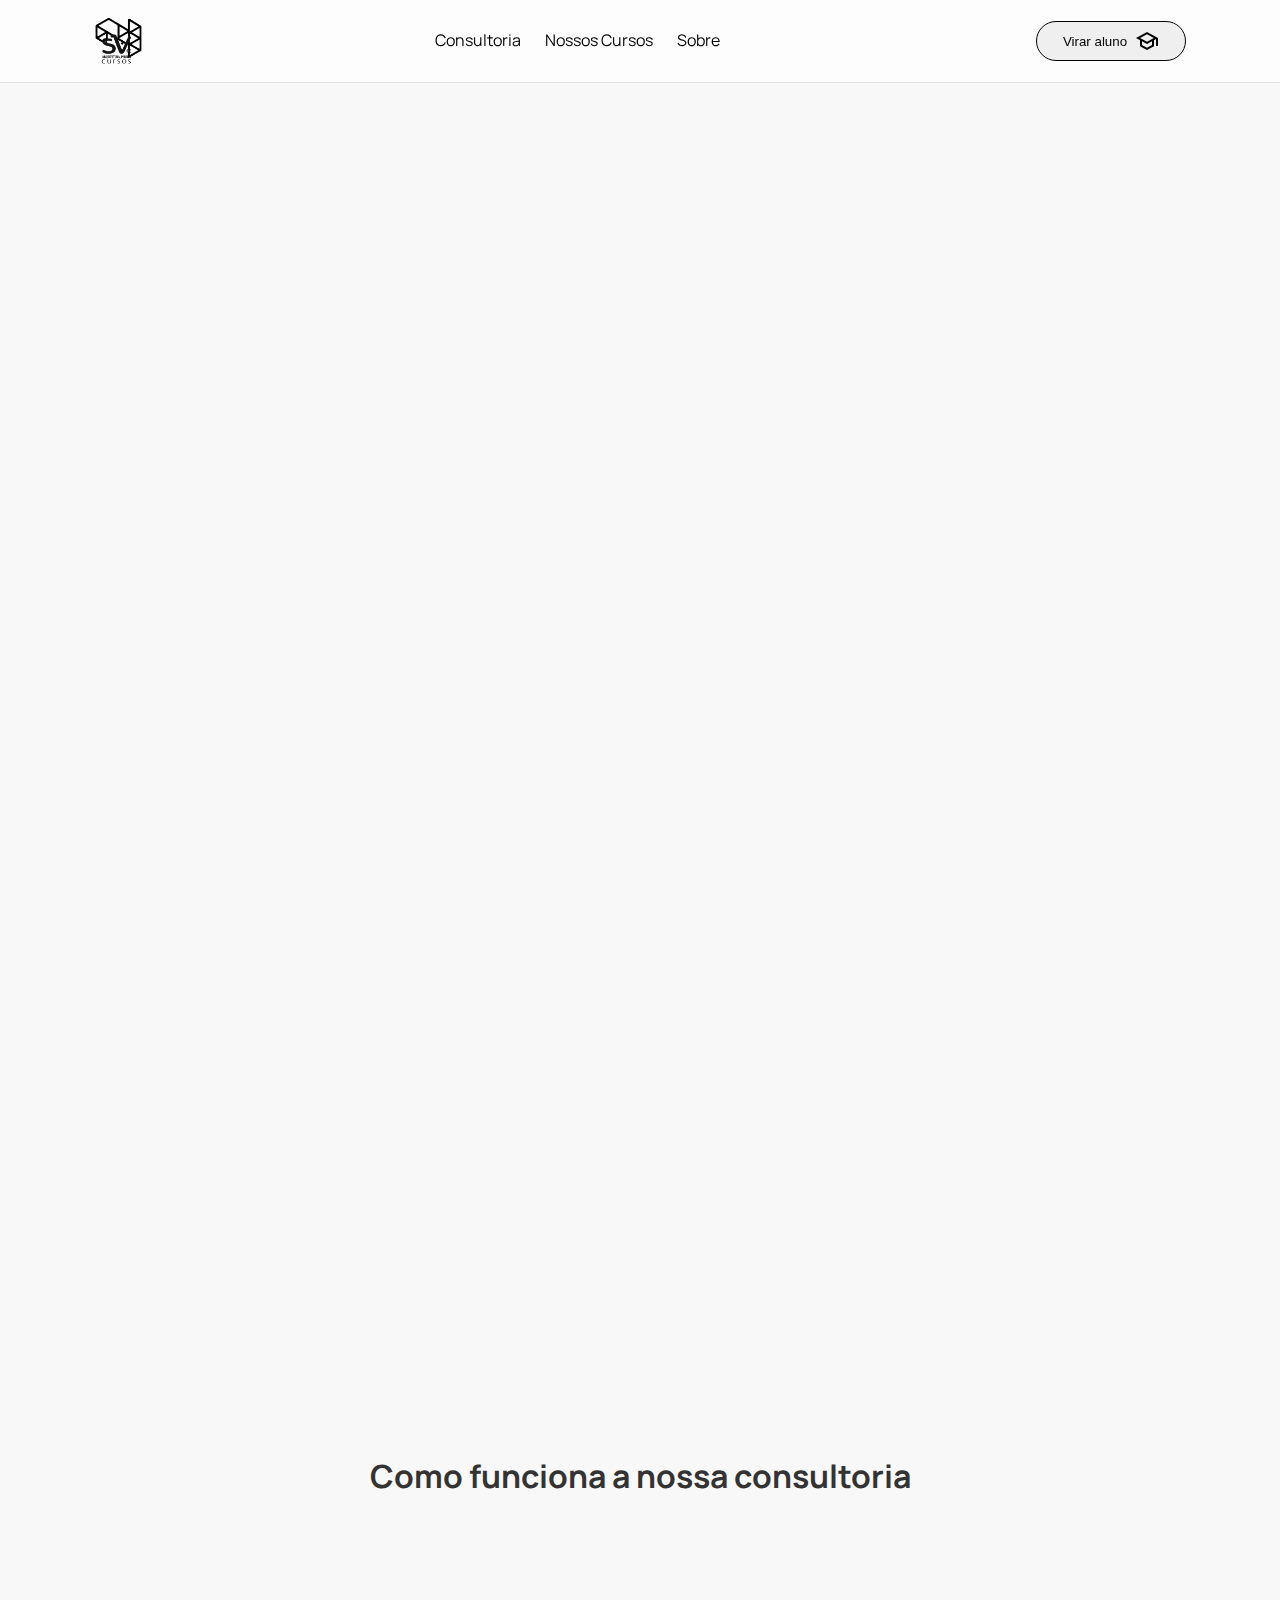
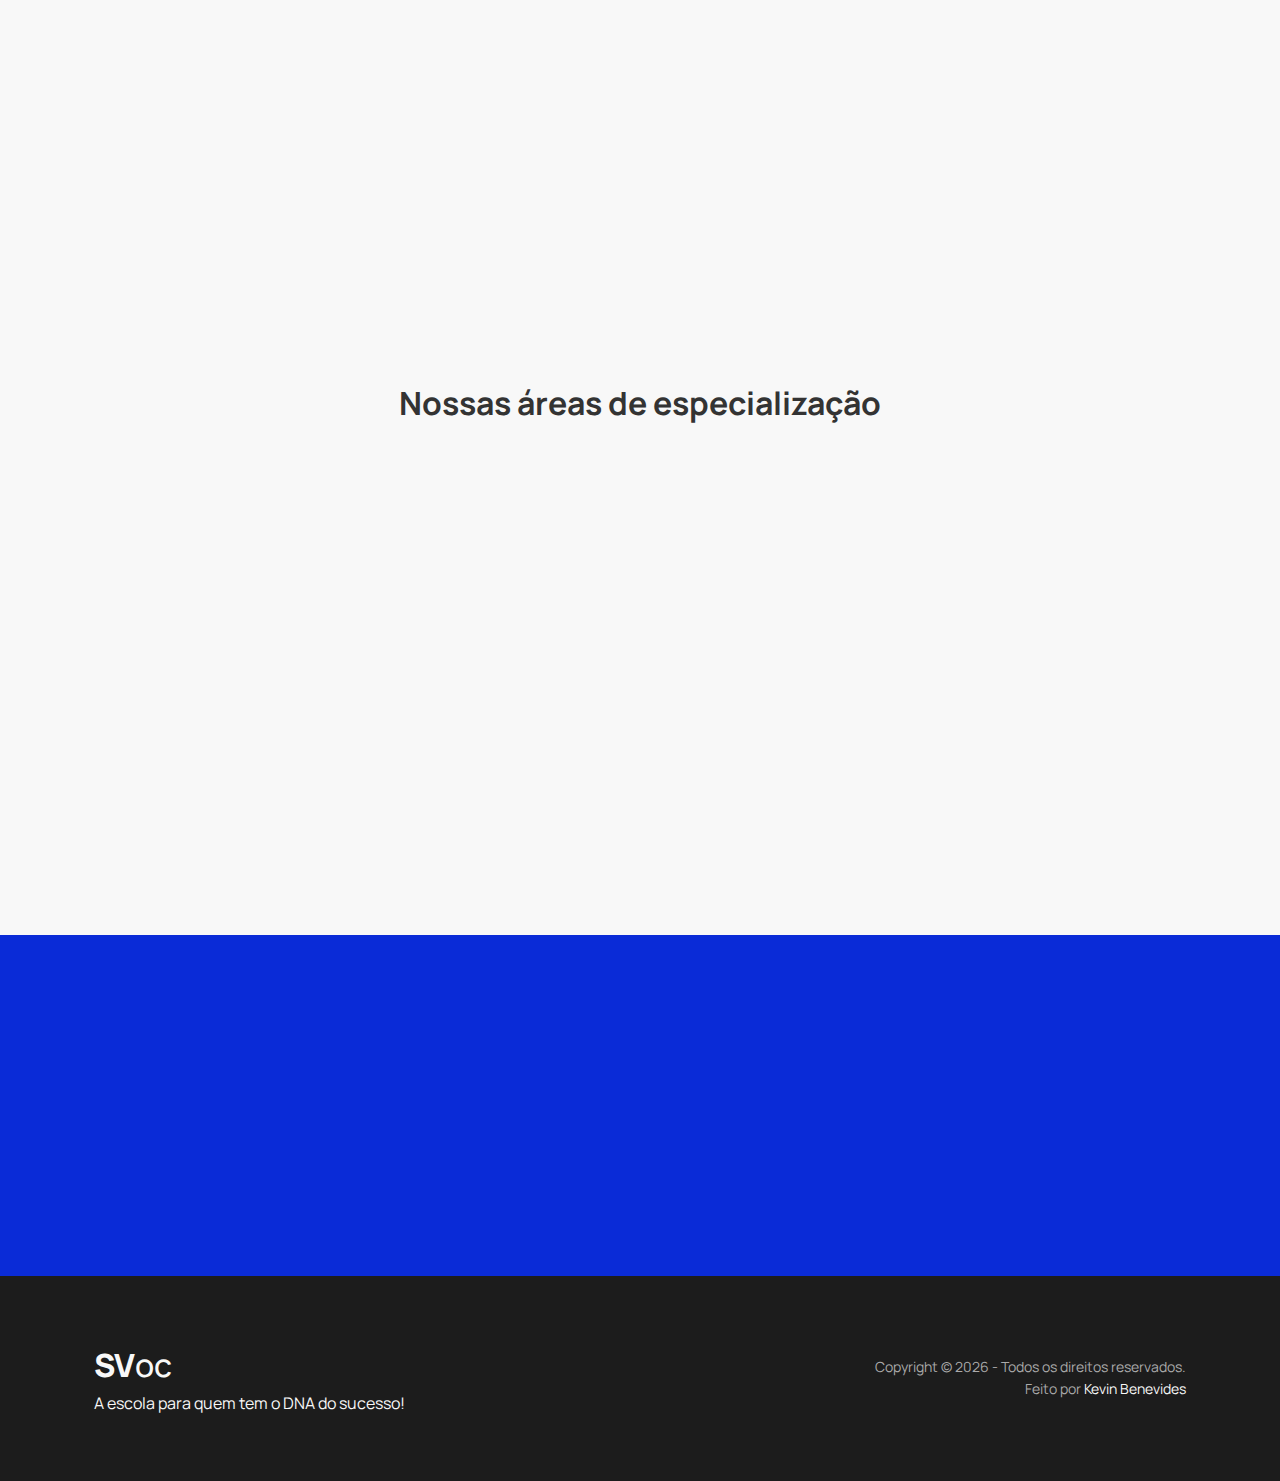
<file: consultoria/index.html>
<!DOCTYPE html>
<html lang="pt-BR">
<head>
    <meta charset="UTF-8">
    <meta name="viewport" content="width=device-width, initial-scale=1.0">
    <title>Consultoria - SVoc</title>
    <link rel="shortcut icon" href="/favicon.ico" type="image/x-icon">
    <link href="/css/style.css" rel="stylesheet">
    <link href="/css/animations.css" rel="stylesheet">
    <link rel="preconnect" href="https://fonts.googleapis.com">
    <link rel="preconnect" href="https://fonts.gstatic.com" crossorigin>
    <link href="https://fonts.googleapis.com/css2?family=Manrope:wght@400;600;700;800&display=swap" rel="stylesheet">
    <link rel="stylesheet" href="https://fonts.googleapis.com/css2?family=Material+Symbols+Outlined:opsz,wght,FILL,GRAD@20..48,100..700,0..1,-50..200" />
</head>
<body>
    <header class="site-header">
        <div class="wrapper">
            <a href="/" class="site-logo">
                <img src="/images/logo.png" alt="svoc logo">
            </a>
            <nav class="desktop-nav">
                <ul>
                    <li><a href="/consultoria/">Consultoria</a></li>
                    <li><a href="/cursos/">Nossos Cursos</a></li>
                    <li><a href="/sobre/">Sobre</a></li>
                </ul>
            </nav>
            <div class="header-actions">
                <button onclick="window.open('https://hotmart.com/pt-br/club/svoccursosonline', '_blank')" class="desktop-button">
                    Virar aluno
                    <span class="material-symbols-outlined">school</span>
                </button>
                <div class="hamburger-menu" aria-label="Abrir menu" role="button" aria-expanded="false">
                    <div class="bar"></div>
                    <div class="bar"></div>
                    <div class="bar"></div>
                </div>
            </div>
        </div>
    </header>
    <nav class="mobile-nav">
        <ul>
            <li><a href="/">Início</a></li>
            <li><a href="/consultoria/">Consultoria</a></li>
            <li><a href="/cursos/">Nossos Cursos</a></li>
            <li><a href="/sobre/">Sobre</a></li>
            <li>
                <button onclick="window.open('https://hotmart.com/pt-br/club/svoccursosonline', '_blank')" class="mobile-button">
                    Virar aluno
                    <span class="material-symbols-outlined">school</span>
                </button>
            </li>
        </ul>
    </nav>
    <main>
        <section class="hero section-padding">
            <div class="wrapper">
                <div class="hero-text stagger-animation">
                    <h1 class="animate-on-scroll">Consultoria Especializada em Arquitetura e Engenharia</h1>
                    <p class="animate-on-scroll">Soluções práticas para destravar seus projetos e obras, com a experiência de quem está há 30 anos no mercado.</p>
                </div>
            </div>
        </section>
        <section id="consultants" class="section-padding">
            <div class="wrapper stagger-animation">
                <h2 class="section-title animate-on-scroll">Conheça nossos consultores</h2>
                <div class="profile-card animate-on-scroll">
                    <img src="/images/sheila-pic.jpeg" alt="Foto da consultora Sheila Vieira">
                    <div class="text-infos">
                        <h3>Sheila Vieira</h3>
                        <p class="role">Consultora Sênior e Sócia Fundadora</p>
                        <p>Com mais de 30 anos de experiência prática em perícia, gestão de obras e regularização de imóveis, Sheila oferece uma visão estratégica e soluções eficazes para os desafios mais complexos do setor.</p>
                        <a href="https://wa.me/5524998810040?text=Ol%C3%A1,%20Sheila!%20Gostaria%20de%20agendar%20uma%20consultoria%20contigo!%20" target="_blank" class="consultant-button">Agendar com a Sheila</a>
                    </div>
                </div>
                <div class="profile-card reverse animate-on-scroll">
                    <img src="/images/rafael-pic.jpg" alt="Foto do consultor Rafael Saraiva">
                    <div class="text-infos">
                        <h3>Rafael Saraiva</h3>
                        <p class="role">Consultor Especialista e Sócio Diretor</p>
                        <p>Empresário e especialista em execução, Rafael traz a perspectiva de negócios e a atenção aos detalhes técnicos, garantindo que cada plano de consultoria seja prático, viável e alinhado com os objetivos do cliente.</p>
                        <a href="https://wa.me/5521974636840?text=Ol%C3%A1,%20Rafael!%20Gostaria%20de%20agendar%20uma%20consultoria%20contigo!%20" target="_blank" class="consultant-button">Agendar com o Rafael</a>
                    </div>
                </div>
        
            </div>
        </section>
        <section id="process" class="section-padding">
            <div class="wrapper">
                <h2 class="section-title">Como funciona a nossa consultoria</h2>
                <div class="process-grid stagger-animation">
                    <!-- Step 1 Card -->
                    <div class="process-card animate-on-scroll">
                        <span class="material-symbols-outlined">checklist</span>
                        <h3>1. Diagnóstico Inicial</h3>
                        <p>Realizamos uma análise completa das suas necessidades, desafios e objetivos para entender profundamente o cenário do seu projeto ou negócio.</p>
                    </div>
                    <!-- Step 2 Card -->
                    <div class="process-card animate-on-scroll">
                        <span class="material-symbols-outlined">lightbulb</span>
                        <h3>2. Plano Estratégico</h3>
                        <p>Desenvolvemos um plano de ação personalizado, com soluções práticas e um cronograma claro, focado em entregar os melhores resultados de forma eficiente.</p>
                    </div>
                    <!-- Step 3 Card -->
                    <div class="process-card animate-on-scroll">
                        <span class="material-symbols-outlined">monitoring</span>
                        <h3>3. Implementação e Suporte</h3>
                        <p>Acompanhamos a execução do plano, oferecendo suporte contínuo para garantir que as metas sejam atingidas e os ajustes necessários sejam feitos no caminho.</p>
                    </div>
                </div>
            </div>
        </section>

        <section id="consultancy-topics" class="section-padding">
            <div class="wrapper">
                <h2 class="section-title">Nossas áreas de especialização</h2>
                <div class="topics-grid stagger-animation">
                    <!-- Topic Card 1 -->
                    <div class="benefit-card animate-on-scroll">
                        <h3>Gestão e Planejamento de Obras</h3>
                        <p>Otimizamos cronogramas, orçamentos e equipes para garantir que sua obra seja entregue no prazo e com a máxima qualidade, evitando imprevistos e custos extras.</p>
                    </div>
                    <!-- Topic Card 2 -->
                    <div class="benefit-card animate-on-scroll">
                        <h3>Perícias Técnicas e Laudos</h3>
                        <p>Oferecemos análises técnicas detalhadas e laudos precisos para processos judiciais, vistorias de vizinhança e avaliações de patologias construtivas.</p>
                    </div>
                    <!-- Topic Card 3 -->
                    <div class="benefit-card animate-on-scroll">
                        <h3>Regularização de Imóveis</h3>
                        <p>Navegamos pela burocracia para regularizar seu imóvel junto aos órgãos competentes, garantindo a documentação necessária para venda ou financiamento.</p>
                    </div>
                    <!-- Topic Card 4 -->
                    <div class="benefit-card animate-on-scroll">
                        <h3>Orçamentos e Viabilidade</h3>
                        <p>Realizamos estudos de viabilidade e elaboramos orçamentos assertivos que fornecem uma visão clara dos custos e do potencial de retorno do seu empreendimento.</p>
                    </div>
                </div>
            </div>
        </section>
        <section id="cta" class="section-padding">
            <div class="wrapper animate-on-scroll">
                <div class="cta-content">
                    <h2>Pronto para destravar seu projeto?</h2>
                    <p>Agende uma conversa inicial sem compromisso e descubra como nossa experiência pode trabalhar a seu favor.</p>
                    <a href="https://wa.me/5524998810040?text=Ol%C3%A1!%20Gostaria%20de%20agendar%20uma%20consultoria!%20" target="_blank" class="cta-button">Fale com um especialista</a>
                </div>
            </div>
        </section>

    </main>
    <footer class="site-footer section-padding">
        <div class="wrapper">
            <div class="footer-company">
                <h2><span class="bolder">SV</span>oc</h2>
                <p>A escola para quem tem o DNA do sucesso!</p>
            </div>
            <div class="footer-institutional">
                <p>Copyright &copy; <span id="currentYear"></span> - Todos os direitos reservados.</p>
                <p>Feito por <a href="https://kevinbenevides.com.br" target="_blank" rel="noopener noreferrer">Kevin Benevides</a></p>
            </div>
        </div>
    </footer>

    <script src="/scripts/main.js"></script>
    <script src="/scripts/animations.js"></script>
</body>
</html>
</file>
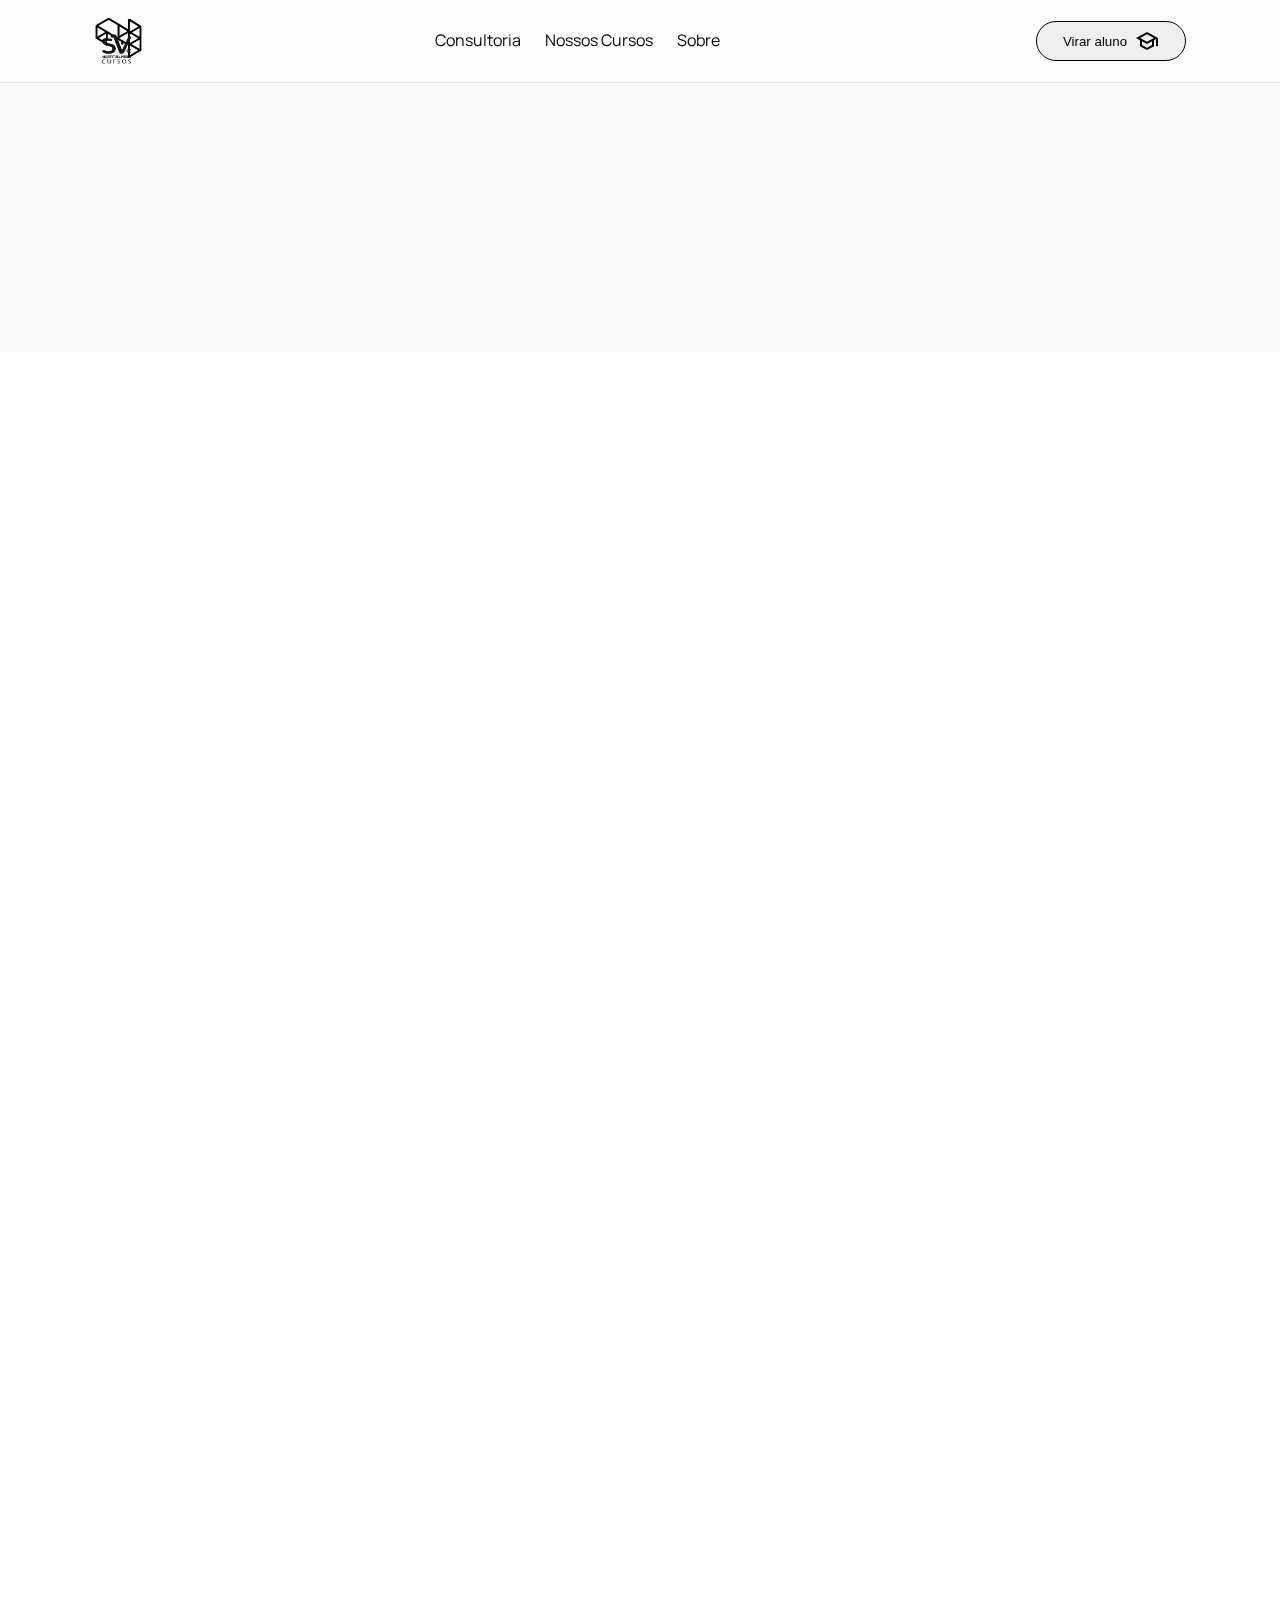
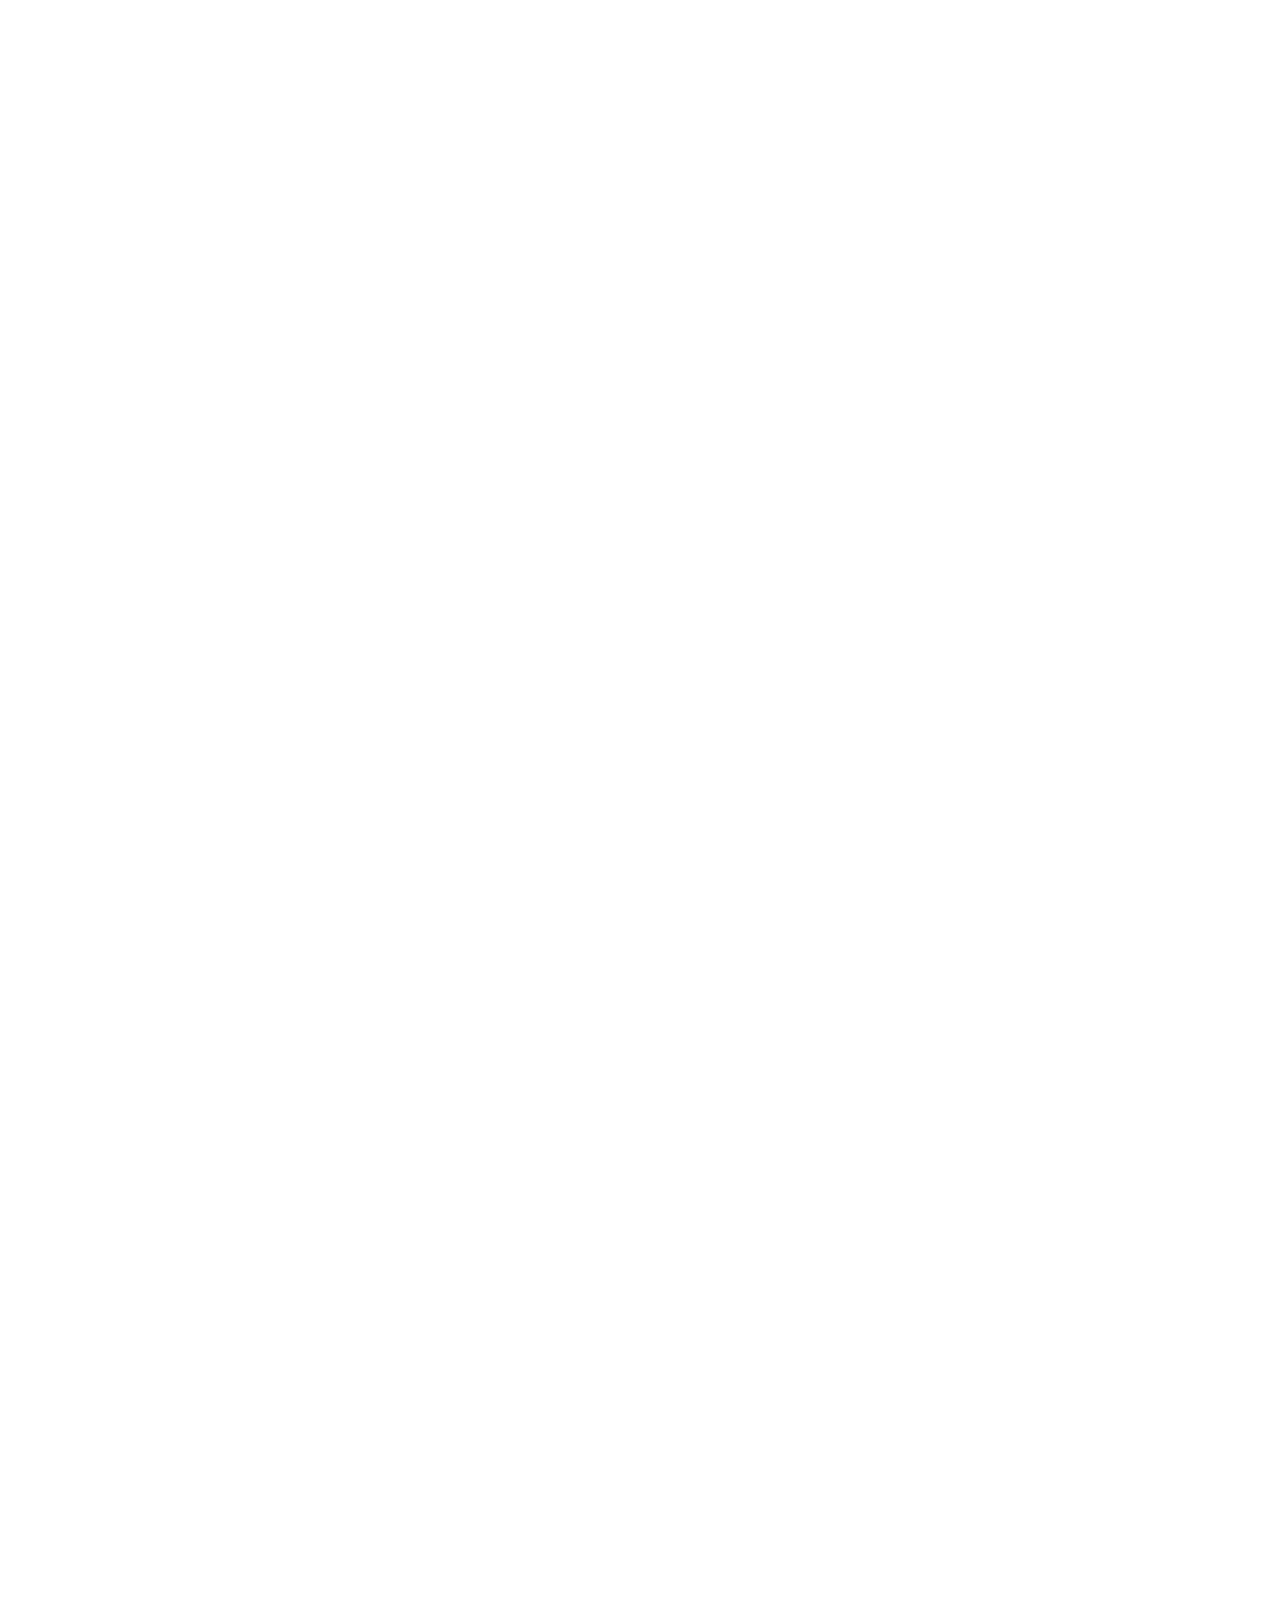
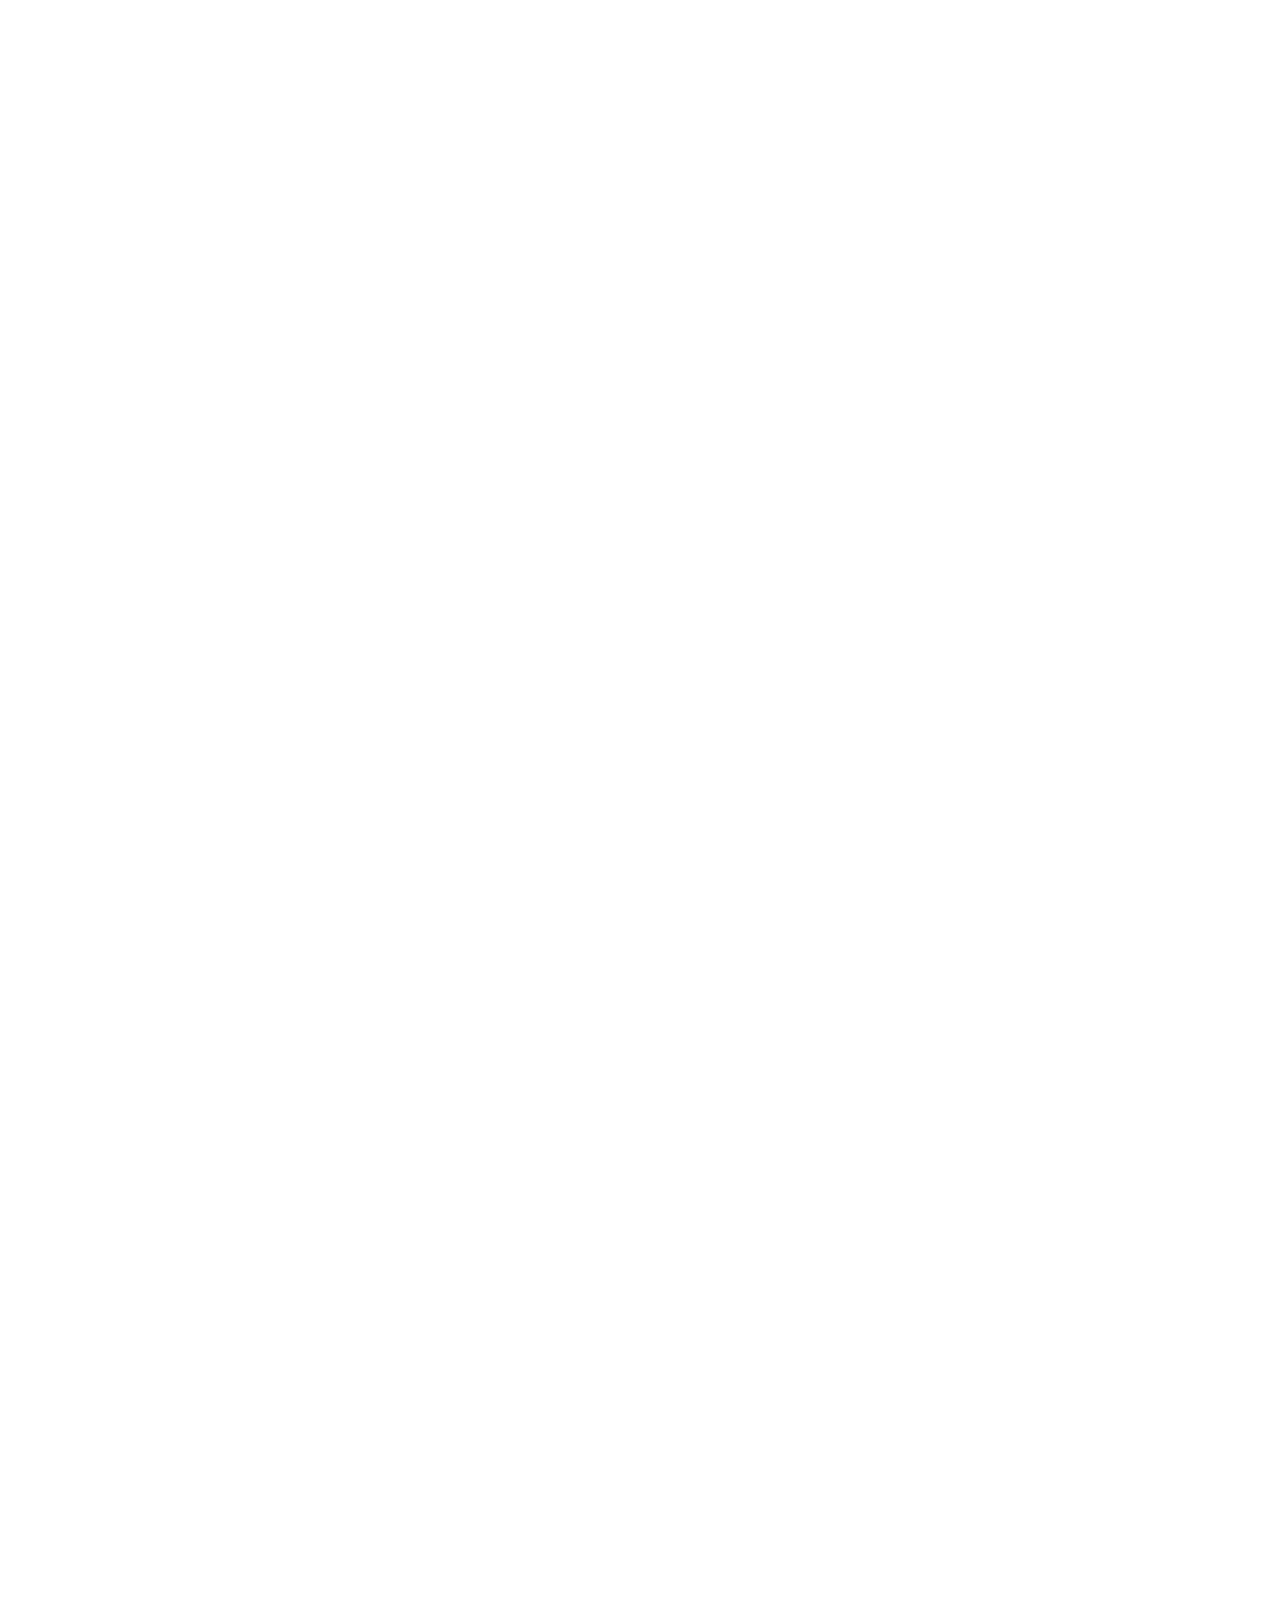
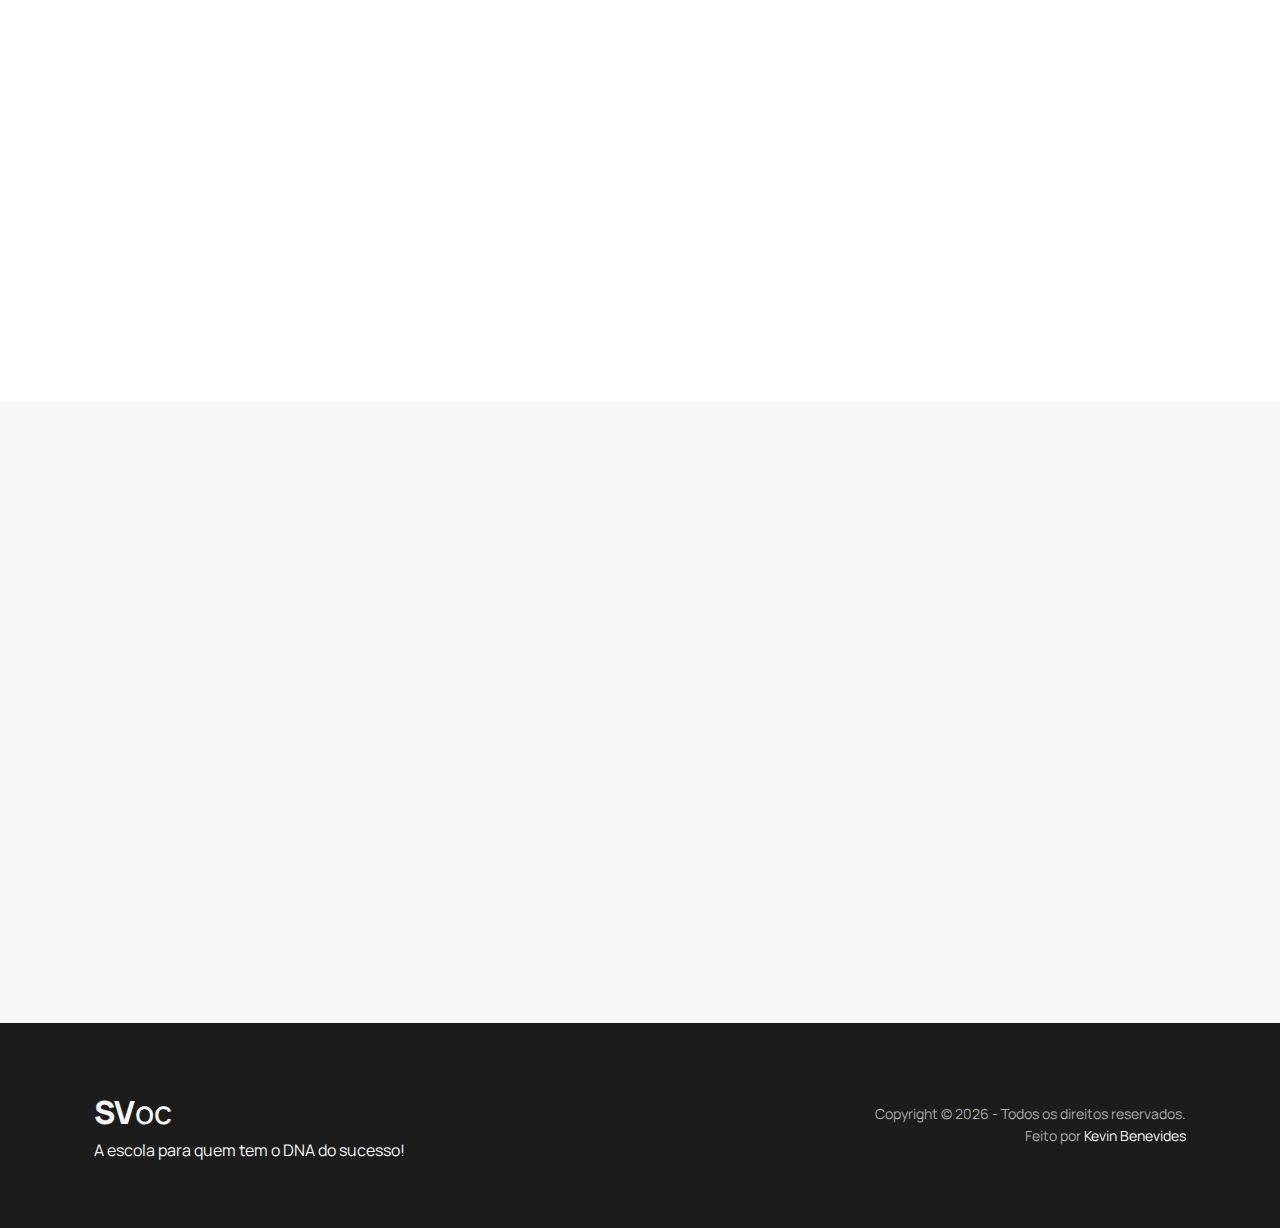
<file: cursos/index.html>
<!DOCTYPE html>
<html lang="pt-BR">
<head>
    <meta charset="UTF-8">
    <meta name="viewport" content="width=device-width, initial-scale=1.0">
    <title>Nossos Cursos - SVoc</title> 
    <link rel="shortcut icon" href="/favicon.ico" type="image/x-icon">
    <link href="/css/style.css" rel="stylesheet">
    <link href="/css/animations.css" rel="stylesheet">
    <link rel="preconnect" href="https://fonts.googleapis.com">
    <link rel="preconnect" href="https://fonts.gstatic.com" crossorigin>
    <link href="https://fonts.googleapis.com/css2?family=Manrope:wght@400;600;700;800&display=swap" rel="stylesheet">
    <link rel="stylesheet" href="https://fonts.googleapis.com/css2?family=Material+Symbols+Outlined:opsz,wght,FILL,GRAD@20..48,100..700,0..1,-50..200" />
</head>
<body>
    <header class="site-header">
        <div class="wrapper">
            <a href="/" class="site-logo">
                <img src="/images/logo.png" alt="svoc logo">
            </a>
            <nav class="desktop-nav">
                <ul>
                    <li><a href="/consultoria/">Consultoria</a></li>
                    <li><a href="/cursos/">Nossos Cursos</a></li>
                    <li><a href="/sobre/">Sobre</a></li>
                </ul>
            </nav>
            <div class="header-actions">
                <button onclick="window.open('https://hotmart.com/pt-br/club/svoccursosonline', '_blank')" class="desktop-button">
                    Virar aluno
                    <span class="material-symbols-outlined">school</span>
                </button>
                <div class="hamburger-menu" aria-label="Abrir menu" role="button" aria-expanded="false">
                    <div class="bar"></div>
                    <div class="bar"></div>
                    <div class="bar"></div>
                </div>
            </div>
        </div>
    </header>
    <nav class="mobile-nav">
        <ul>
            <li><a href="/">Início</a></li>
            <li><a href="/consultoria/">Consultoria</a></li>
            <li><a href="/cursos/">Nossos Cursos</a></li>
            <li><a href="/sobre/">Sobre</a></li>
            <li>
                <button onclick="window.open('https://hotmart.com/pt-br/club/svoccursosonline', '_blank')" class="mobile-button">
                    Virar aluno
                    <span class="material-symbols-outlined">school</span>
                </button>
            </li>
        </ul>
    </nav>
    <main>
        <section class="hero section-padding">
            <div class="wrapper">
                <div class="hero-text stagger-animation">
                    <h1 class="animate-on-scroll">Capacitação Técnica para Arquitetos e Engenheiros</h1>
                    <p class="animate-on-scroll">Cursos práticos e focados no dia a dia da profissão, ministrados por quem realmente entende do assunto.</p>
                </div>
            </div>
        </section>
        <section id="all-courses" class="section-padding" style="background-color: #fff;">
            <div class="wrapper">
                <h2 class="section-title animate-on-scroll">Todos os Cursos</h2>
                <div class="courses-grid stagger-animation">
                    <div onclick="window.open('https://hotmart.com/pt-br/club/svoccursosonline/products/3120711', '_blank')" class="course-card autocad animate-on-scroll">
                        <div class="card-content">
                            <h3>Autocad</h3>
                            <div class="card-footer">
                                <span>15 horas</span>
                                <span>R$ 200,00</span>
                            </div>
                        </div>
                    </div>
                    <div onclick="window.open('https://hotmart.com/pt-br/club/svoccursosonline/products/3115767', '_blank')" class="course-card patologias animate-on-scroll">
                        <div class="card-content">
                            <h3>Patologias construtivas</h3>
                            <div class="card-footer">
                                <span>32 horas</span>
                                <span>R$ 350,00</span>
                            </div>
                        </div>
                    </div>
                    <div onclick="window.open('https://hotmart.com/pt-br/club/svoccursosonline/products/2712652', '_blank')" class="course-card pericia animate-on-scroll">
                        <div class="card-content">
                            <h3>Perícia</h3>
                            <div class="card-footer">
                                <span>29 horas</span>
                                <span>R$ 350,00</span>
                            </div>
                        </div>
                    </div>
                    <div onclick="window.open('https://hotmart.com/pt-br/club/svoccursosonline/products/3116280', '_blank')" class="course-card pericia-geral animate-on-scroll">
                        <div class="card-content">
                            <h3>Perícia para todas as áreas profissionais</h3>
                            <div class="card-footer">
                                <span>18 horas</span>
                                <span>R$ 250,00</span>
                            </div>
                        </div>
                    </div>
                    <div onclick="window.open('https://hotmart.com/pt-br/club/svoccursosonline/products/1931098', '_blank')" class="course-card regularizacao animate-on-scroll">
                        <div class="card-content">
                            <h3>Regularização de imóveis para arquitetos e engenheiros</h3>
                            <div class="card-footer">
                                <span>13 horas</span>
                                <span>R$ 250,00</span>
                            </div>
                        </div>
                    </div>
                    <div onclick="window.open('https://hotmart.com/pt-br/club/svoccursosonline/products/1943360', '_blank')" class="course-card gestao animate-on-scroll">
                        <div class="card-content">
                            <h3>Gestão de obras e projetos</h3>
                            <div class="card-footer">
                                <span>17 horas</span>
                                <span>R$ 200,00</span>
                            </div>
                        </div>
                    </div>
                </div>
            </div>
        </section>
        <section id="all-courses" class="section-padding" style="background-color: #fff;">
            <div class="wrapper">
                <h2 class="section-title animate-on-scroll">Combos de Cursos</h2>
                <div class="courses-grid stagger-animation">
                    <div onclick="window.open('https://hotmart.com/pt-br/club/svoccursosonline/products/3120711', '_blank')" class="course-card construsmart animate-on-scroll">
                        <div class="card-content">
                            <h3>ConstruSmart</h3>
                            <div class="card-footer">
                                <span>3 Cursos</span>
                                <span>R$ 550,00</span>
                            </div>
                        </div>
                    </div>
                    <div onclick="window.open('https://hotmart.com/pt-br/club/svoccursosonline/products/3115767', '_blank')" class="course-card expert animate-on-scroll">
                        <div class="card-content">
                            <h3>Nível Expert</h3>
                            <div class="card-footer">
                                <span>4 Cursos</span>
                                <span>R$ 659,00</span>
                            </div>
                        </div>
                    </div>
                    <div onclick="window.open('https://hotmart.com/pt-br/club/svoccursosonline/products/2712652', '_blank')" class="course-card base-solida animate-on-scroll">
                        <div class="card-content">
                            <h3>Base Sólida</h3>
                            <div class="card-footer">
                                <span>3 Cursos</span>
                                <span>R$ 499,00</span>
                            </div>
                        </div>
                    </div>
                    <div onclick="window.open('https://hotmart.com/pt-br/club/svoccursosonline/products/3116280', '_blank')" class="course-card obra-total animate-on-scroll">
                        <div class="card-content">
                            <h3>All in - Obra Total</h3>
                            <div class="card-footer">
                                <span>Acesso Integral</span>
                                <span>R$ 457,00</span>
                            </div>
                        </div>
                    </div>
                    <div onclick="window.open('https://hotmart.com/pt-br/club/svoccursosonline/products/1931098', '_blank')" class="course-card diagnostico-avancado animate-on-scroll">
                        <div class="card-content">
                            <h3>Diagnóstico Avançado</h3>
                            <div class="card-footer">
                                <span>3 Cursos</span>
                                <span>R$ 400,00</span>
                            </div>
                        </div>
                    </div>
                    <div onclick="window.open('https://hotmart.com/pt-br/club/svoccursosonline/products/1931098', '_blank')" class="course-card peritopro animate-on-scroll">
                        <div class="card-content">
                            <h3>Perito Pro</h3>
                            <div class="card-footer">
                                <span>2 Cursos</span>
                                <span>R$ 350,00</span>
                            </div>
                        </div>
                    </div>
                    <div onclick="window.open('https://hotmart.com/pt-br/club/svoccursosonline/products/1931098', '_blank')" class="course-card mao-na-obra animate-on-scroll">
                        <div class="card-content">
                            <h3>Mão na Obra</h3>
                            <div class="card-footer">
                                <span>3 Cursos</span>
                                <span>R$ 350,00</span>
                            </div>
                        </div>
                    </div>
                    <div onclick="window.open('https://hotmart.com/pt-br/club/svoccursosonline/products/1931098', '_blank')" class="course-card expert animate-on-scroll">
                        <div class="card-content">
                            <h3>Nível Expert II</h3>
                            <div class="card-footer">
                                <span>4 Cursos</span>
                                <span>R$ 659,00</span>
                            </div>
                        </div>
                    </div>
                    <div onclick="window.open('https://hotmart.com/pt-br/club/svoccursosonline/products/1943360', '_blank')" class="course-card animate-on-scroll">
                        <div class="card-content">
                            <h3>Perícia + Regularização de imóveis + Patologias Construtivas</h3>
                            <div class="card-footer">
                                <span>4 Cursos</span>
                                <span>R$ 550,00</span>
                            </div>
                        </div>
                    </div>
                </div>
            </div>
        </section>
        <section id="all-courses" class="section-padding" style="background-color: #fff;">
            <div class="wrapper">
                <h2 class="section-title animate-on-scroll">Cursos Gratuitos</h2>
                <div class="courses-grid stagger-animation">
                    <div onclick="window.open('https://hotmart.com/pt-br/club/svoccursosonline/products/3120711', '_blank')" class="course-card animate-on-scroll">
                        <div class="card-content">
                            <h3>Arquitetura</h3>
                            <div class="card-footer">
                                <span>102 aulas</span>
                                <span>Grátis</span>
                            </div>
                        </div>
                    </div>
                    <div onclick="window.open('https://hotmart.com/pt-br/club/svoccursosonline/products/3115767', '_blank')" class="course-card animate-on-scroll">
                        <div class="card-content">
                            <h3>Jardinagem e Paisagismo</h3>
                            <div class="card-footer">
                                <span>55 aulas</span>
                                <span>Grátis</span>
                            </div>
                        </div>
                    </div>
                    <div onclick="window.open('https://hotmart.com/pt-br/club/svoccursosonline/products/2712652', '_blank')" class="course-card animate-on-scroll">
                        <div class="card-content">
                            <h3>Perícia Técnica Judicial</h3>
                            <div class="card-footer">
                                <span>231 aulas</span>
                                <span>Grátis</span>
                            </div>
                        </div>
                    </div>
                    <div onclick="window.open('https://hotmart.com/pt-br/club/svoccursosonline/products/3116280', '_blank')" class="course-card animate-on-scroll">
                        <div class="card-content">
                            <h3>Concurso para Arquitetos e Engenheiros</h3>
                            <div class="card-footer">
                                <span>13 aulas</span>
                                <span>Grátis</span>
                            </div>
                        </div>
                    </div>
                    <div onclick="window.open('https://hotmart.com/pt-br/club/svoccursosonline/products/1931098', '_blank')" class="course-card animate-on-scroll">
                        <div class="card-content">
                            <h3>Perícia Técnica Judicial para Arquitetos e Engenheiros</h3>
                            <div class="card-footer">
                                <span>34 aulas</span>
                                <span>Grátis</span>
                            </div>
                        </div>
                    </div>
                    <div onclick="window.open('https://hotmart.com/pt-br/club/svoccursosonline/products/1943360', '_blank')" class="course-card animate-on-scroll">
                        <div class="card-content">
                            <h3>Marketing Digital</h3>
                            <div class="card-footer">
                                <span>22 aulas</span>
                                <span>Grátis</span>
                            </div>
                        </div>
                    </div>
                    <div onclick="window.open('https://hotmart.com/pt-br/club/svoccursosonline/products/1943360', '_blank')" class="course-card animate-on-scroll">
                        <div class="card-content">
                            <h3>Marca Pessoal</h3>
                            <div class="card-footer">
                                <span>4 aulas</span>
                                <span>Grátis</span>
                            </div>
                        </div>
                    </div>
                    <div onclick="window.open('https://hotmart.com/pt-br/club/svoccursosonline/products/1943360', '_blank')" class="course-card animate-on-scroll">
                        <div class="card-content">
                            <h3>Instagram para Arquitetos e Engenheiros</h3>
                            <div class="card-footer">
                                <span>12 aulas</span>
                                <span>Grátis</span>
                            </div>
                        </div>
                    </div>
                    <div onclick="window.open('https://hotmart.com/pt-br/club/svoccursosonline/products/1943360', '_blank')" class="course-card animate-on-scroll">
                        <div class="card-content">
                            <h3>Dicas para arquitetos e engenheiros</h3>
                            <div class="card-footer">
                                <span>181 aulas</span>
                                <span>Grátis</span>
                            </div>
                        </div>
                    </div>
                    <div onclick="window.open('https://hotmart.com/pt-br/club/svoccursosonline/products/1943360', '_blank')" class="course-card animate-on-scroll">
                        <div class="card-content">
                            <h3>Gestão de obras</h3>
                            <div class="card-footer">
                                <span>39 aulas</span>
                                <span>Grátis</span>
                            </div>
                        </div>
                    </div>
                    <div onclick="window.open('https://hotmart.com/pt-br/club/svoccursosonline/products/1943360', '_blank')" class="course-card animate-on-scroll">
                        <div class="card-content">
                            <h3>Construção da carreira de destaque</h3>
                            <div class="card-footer">
                                <span>27 aulas</span>
                                <span>Grátis</span>
                            </div>
                        </div>
                    </div>
                    <div onclick="window.open('https://hotmart.com/pt-br/club/svoccursosonline/products/1943360', '_blank')" class="course-card animate-on-scroll">
                        <div class="card-content">
                            <h3>Patologias construtivas</h3>
                            <div class="card-footer">
                                <span>42 aulas</span>
                                <span>Grátis</span>
                            </div>
                        </div>
                    </div>
                    <div onclick="window.open('https://hotmart.com/pt-br/club/svoccursosonline/products/1943360', '_blank')" class="course-card animate-on-scroll">
                        <div class="card-content">
                            <h3>Regularização de imóveis</h3>
                            <div class="card-footer">
                                <span>26 aulas</span>
                                <span>Grátis</span>
                            </div>
                        </div>
                    </div>
                    <div onclick="window.open('https://hotmart.com/pt-br/club/svoccursosonline/products/1943360', '_blank')" class="course-card animate-on-scroll">
                        <div class="card-content">
                            <h3>Perícia Técnica para Engenheiros de Produção</h3>
                            <div class="card-footer">
                                <span>12 aulas</span>
                                <span>Grátis</span>
                            </div>
                        </div>
                    </div>
                </div>
            </div>
        </section>
        <section id="faq" class="section-padding">
            <div class="wrapper">
                <h2 class="section-title animate-on-scroll">Perguntas Frequentes</h2>
                <div class="faq-container stagger-animation">
                    <div class="faq-item animate-on-scroll">
                        <button class="faq-question" aria-expanded="false" aria-controls="faq1-answer">
                            <span>O acesso é vitalício?</span>
                            <span class="material-symbols-outlined faq-icon">add</span>
                        </button>
                        <div class="faq-answer" id="faq1-answer">
                            <div>
                                <p>Sim, o acesso é vitalício para você ver e rever as aulas sempre que precisar, incluindo todas as atualizações futuras do curso que você adquiriu.</p>
                            </div>
                        </div>
                    </div>
                    <div class="faq-item animate-on-scroll">
                        <button class="faq-question" aria-expanded="false" aria-controls="faq2-answer">
                            <span>O curso oferece certificado?</span>
                            <span class="material-symbols-outlined faq-icon">add</span>
                        </button>
                        <div class="faq-answer" id="faq2-answer">
                            <div>
                                <p>Sim! Ao concluir 100% das aulas, você poderá emitir seu certificado diretamente na plataforma da Hotmart. Ele é válido e reconhecido em todo o território nacional.</p>
                            </div>
                        </div>
                    </div>
                    <div class="faq-item animate-on-scroll">
                        <button class="faq-question" aria-expanded="false" aria-controls="faq3-answer">
                            <span>Quais são as formas de pagamento?</span>
                            <span class="material-symbols-outlined faq-icon">add</span>
                        </button>
                        <div class="faq-answer" id="faq3-answer">
                            <div>
                                <p>Aceitamos PIX, boleto bancário e cartão de crédito em até 12x. A plataforma de pagamento é a Hotmart, 100% segura e confiável.</p>
                            </div>
                        </div>
                    </div>
                    <div class="faq-item animate-on-scroll">
                        <button class="faq-question" aria-expanded="false" aria-controls="faq4-answer">
                            <span>Como posso tirar minhas dúvidas?</span>
                            <span class="material-symbols-outlined faq-icon">add</span>
                        </button>
                        <div class="faq-answer" id="faq4-answer">
                            <div>
                                <p>Você pode tirar todas as suas dúvidas diretamente na área de membros da Hotmart, abaixo de cada aula. Nossa equipe de suporte está sempre pronta para ajudar.</p>
                            </div>
                        </div>
                    </div>
                    <div class="faq-item animate-on-scroll">
                        <button class="faq-question" aria-expanded="false" aria-controls="faq5-answer">
                            <span>Para quem são os cursos?</span>
                            <span class="material-symbols-outlined faq-icon">add</span>
                        </button>
                        <div class="faq-answer" id="faq5-answer">
                            <div>
                                <p>Nossos cursos são voltados para estudantes e profissionais de engenharia e arquitetura que buscam conhecimento técnico e prático para se destacarem no mercado de trabalho e atuarem com mais segurança em suas áreas.</p>
                            </div>
                        </div>
                    </div>
                </div>
            </div>
        </section>
    </main>
    <footer class="site-footer section-padding">
        <div class="wrapper">
            <div class="footer-company">
                <h2><span class="bolder">SV</span>oc</h2>
                <p>A escola para quem tem o DNA do sucesso!</p>
            </div>
            <div class="footer-institutional">
                <p>Copyright &copy; <span id="currentYear"></span> - Todos os direitos reservados.</p>
                <p>Feito por <a href="https://kevinbenevides.com.br" target="_blank" rel="noopener noreferrer">Kevin Benevides</a></p>
            </div>
        </div>
    </footer>

    <script src="/scripts/main.js"></script>
    <script src="/scripts/animations.js"></script>
</body>
</html>
</file>
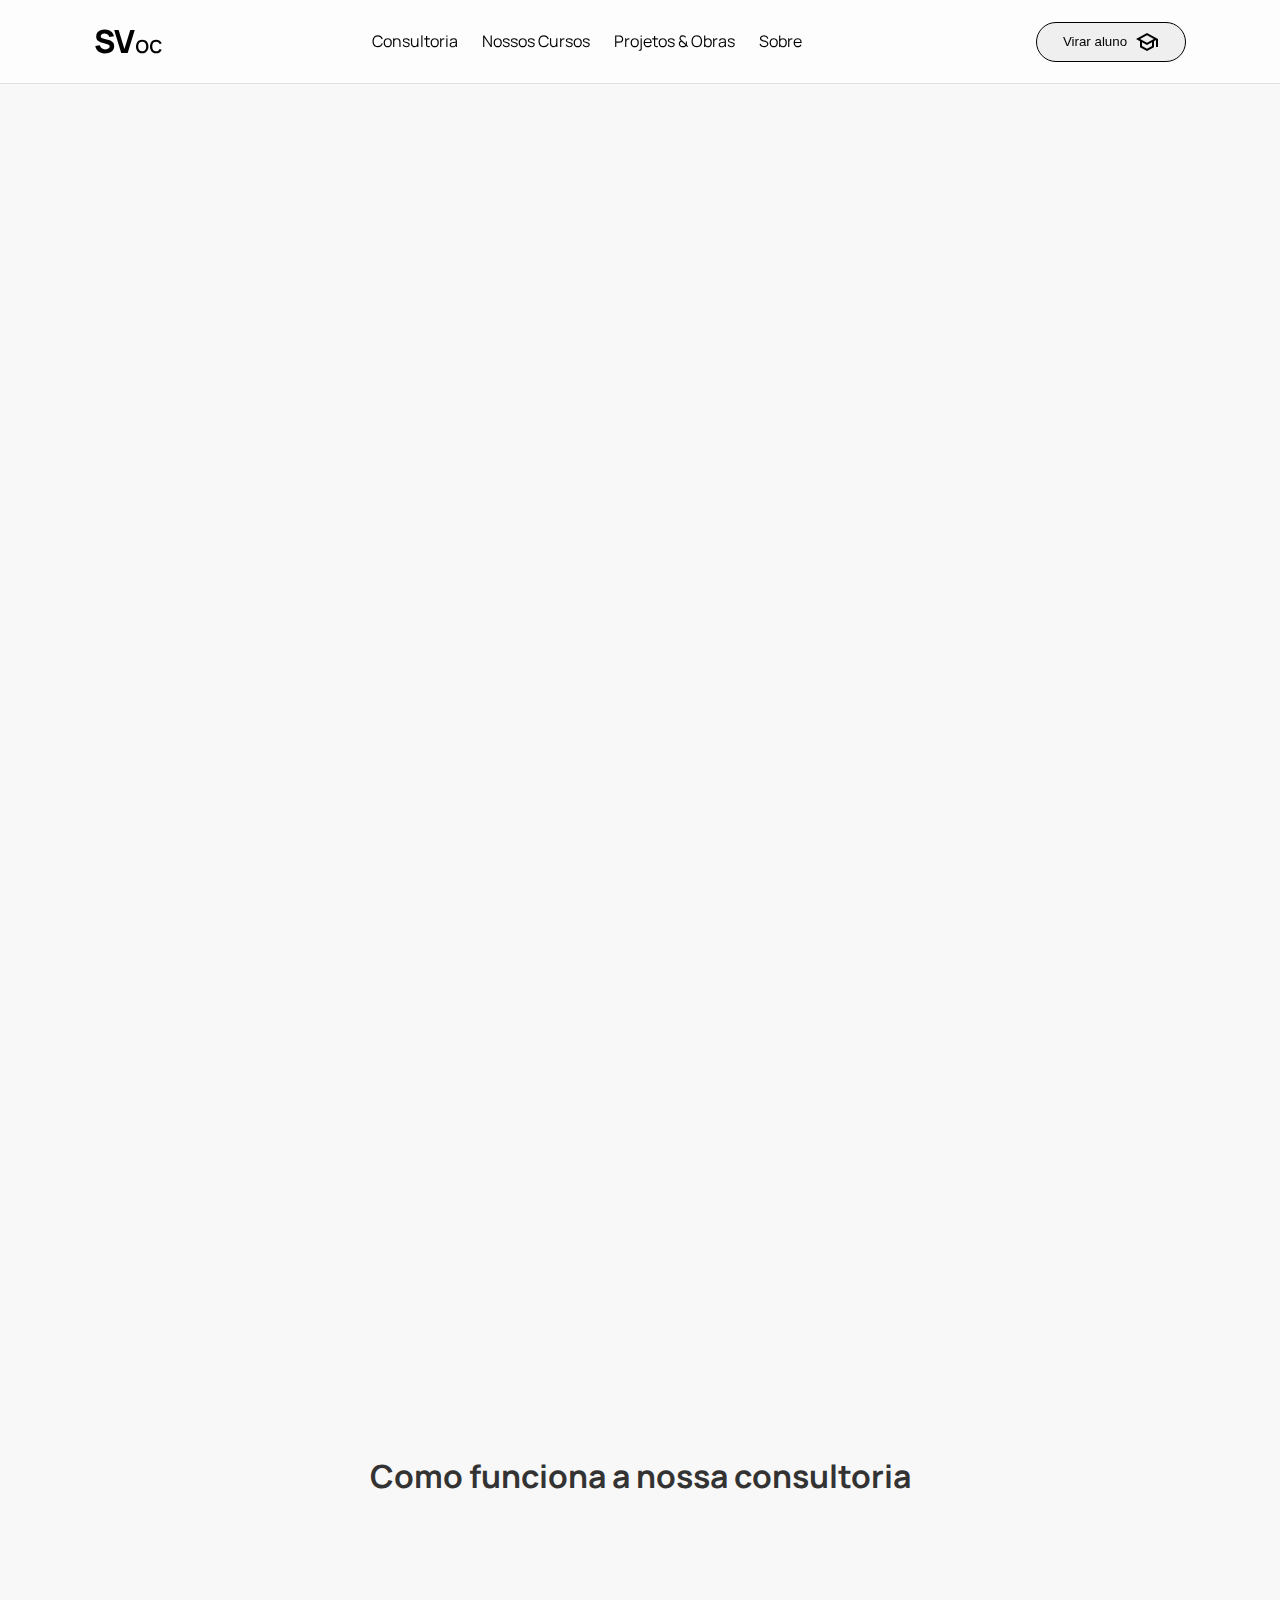
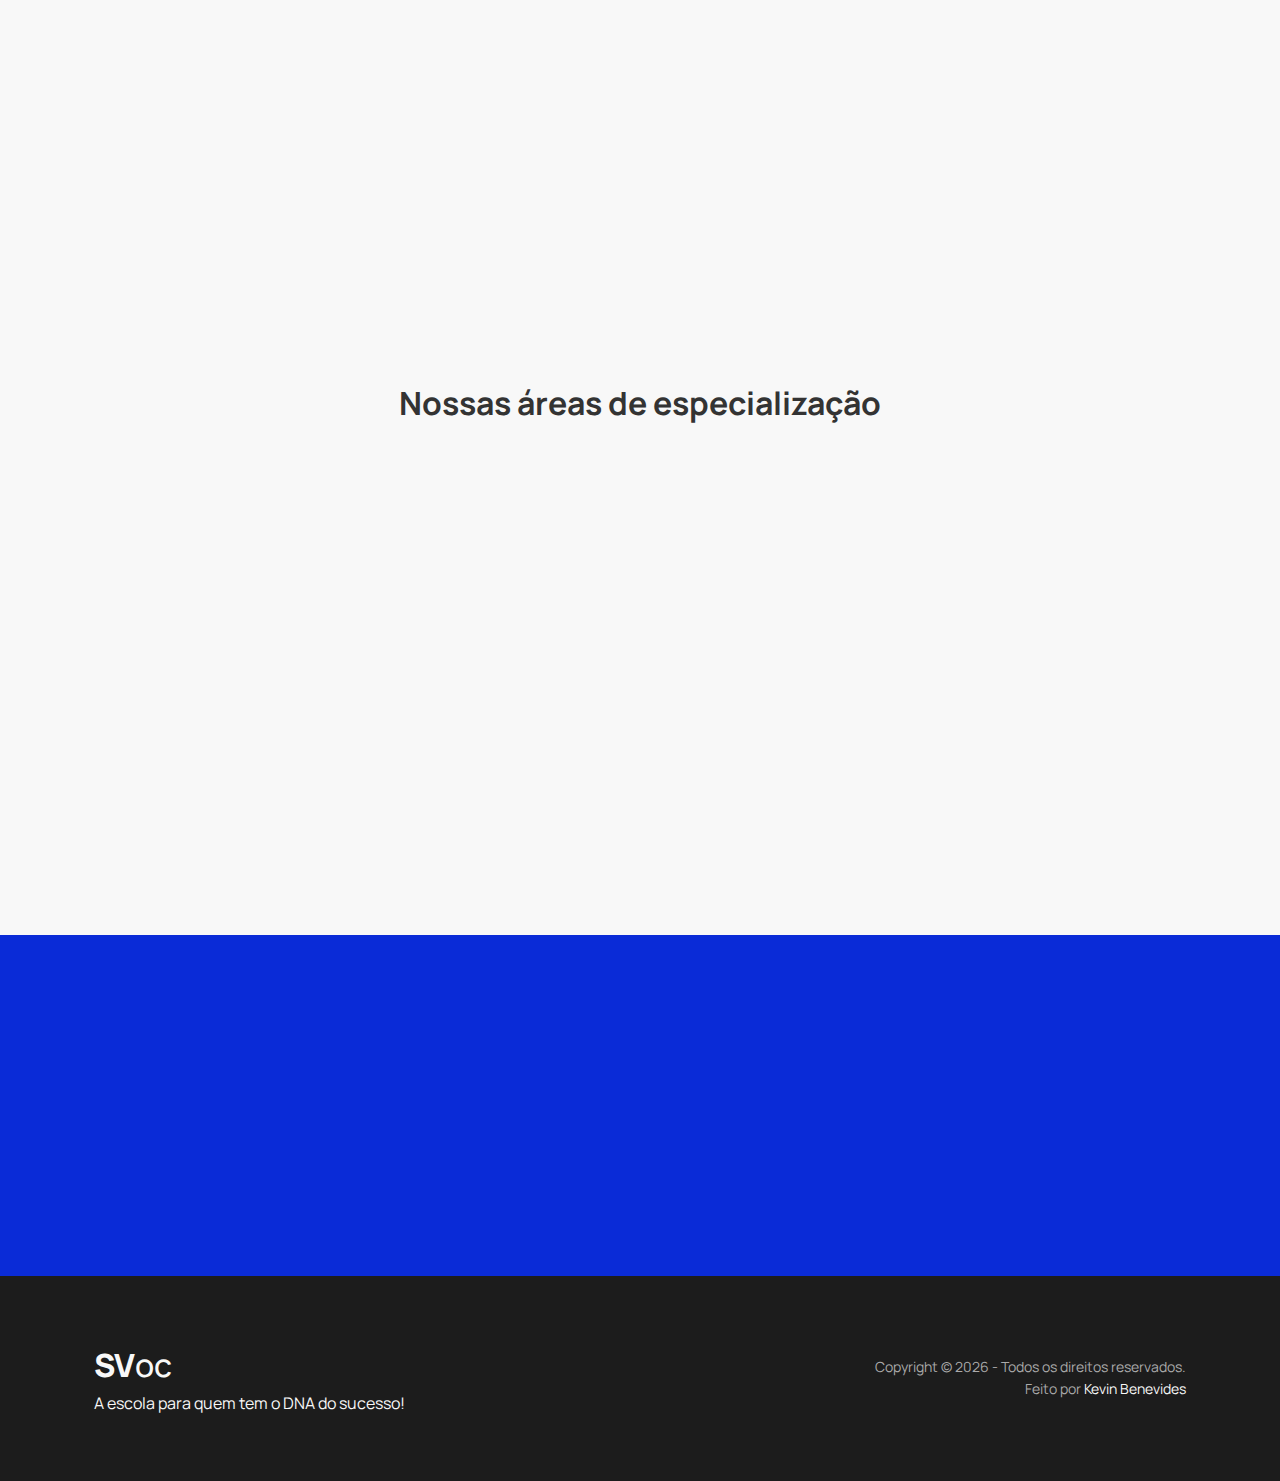
<file: consultoria.html>
<!DOCTYPE html>
<html lang="pt-BR">
<head>
    <meta charset="UTF-8">
    <meta name="viewport" content="width=device-width, initial-scale=1.0">
    <title>Consultoria - SVoc</title>
    
    <!-- Links to existing CSS and Fonts -->
    <link href="css/style.css" rel="stylesheet">
    <link href="css/animations.css" rel="stylesheet">
    <link rel="preconnect" href="https://fonts.googleapis.com">
    <link rel="preconnect" href="https://fonts.gstatic.com" crossorigin>
    <link href="https://fonts.googleapis.com/css2?family=Manrope:wght@400;600;700;800&display=swap" rel="stylesheet">
    <link rel="stylesheet" href="https://fonts.googleapis.com/css2?family=Material+Symbols+Outlined:opsz,wght,FILL,GRAD@20..48,100..700,0..1,-50..200" />
</head>
<body>

    <!-- Reusing the exact same header for consistency -->
    <header class="site-header">
        <div class="wrapper">
            <a href="index.html" class="site-logo">
                <h1><span class="bolder">SV</span>oc</h1>
            </a>
            <nav class="desktop-nav">
                <ul>
                    <li><a href="consultoria.html">Consultoria</a></li>
                    <li><a href="cursos.html">Nossos Cursos</a></li>
                    <li><a href="projetos.html">Projetos & Obras</a></li>
                    <li><a href="sobre.html">Sobre</a></li>
                </ul>
            </nav>
            <div class="header-actions">
                <button onclick="window.open('https://hotmart.com/pt-br/club/svoccursosonline', '_blank')" class="desktop-button">
                    Virar aluno
                    <span class="material-symbols-outlined">school</span>
                </button>
                <div class="hamburger-menu" aria-label="Abrir menu" role="button" aria-expanded="false">
                    <div class="bar"></div>
                    <div class="bar"></div>
                    <div class="bar"></div>
                </div>
            </div>
        </div>
    </header>

    <!-- Reusing the mobile navigation menu -->
    <nav class="mobile-nav">
        <ul>
            <li><a href="index.html">Início</a></li>
            <li><a href="consultoria.html">Consultoria</a></li>
            <li><a href="cursos.html">Nossos Cursos</a></li>
            <li><a href="projetos.html">Projetos & Obras</a></li>
            <li><a href="sobre.html">Sobre</a></li>
            <li>
                <button onclick="window.open('https://hotmart.com/pt-br/club/svoccursosonline', '_blank')" class="mobile-button">
                    Virar aluno
                    <span class="material-symbols-outlined">school</span>
                </button>
            </li>
        </ul>
    </nav>

    <main>
        <!-- Page-specific Hero Section -->
        <section class="hero section-padding">
            <div class="wrapper">
                <div class="hero-text stagger-animation">
                    <h1 class="animate-on-scroll">Consultoria Especializada em Arquitetura e Engenharia</h1>
                    <p class="animate-on-scroll">Soluções práticas para destravar seus projetos e obras, com a experiência de quem está há 30 anos no mercado.</p>
                </div>
            </div>
        </section>
        <section id="consultants" class="section-padding">
            <div class="wrapper stagger-animation">
                <h2 class="section-title animate-on-scroll">Conheça nossos consultores</h2>
                
                <!-- Reusing the existing .profile-card component -->
                <div class="profile-card animate-on-scroll">
                    <img src="public/sheila-pic.jpeg" alt="Foto da consultora Sheila Vieira">
                    <div class="text-infos">
                        <h3>Sheila Vieira</h3>
                        <p class="role">Consultora Sênior e Sócia Fundadora</p>
                        <p>Com mais de 30 anos de experiência prática em perícia, gestão de obras e regularização de imóveis, Sheila oferece uma visão estratégica e soluções eficazes para os desafios mais complexos do setor.</p>
                        <a href="https://wa.me/5524998810040?text=Ol%C3%A1,%20Sheila!%20Gostaria%20de%20agendar%20uma%20consultoria%20contigo!%20" target="_blank" class="consultant-button">Agendar com a Sheila</a>
                    </div>
                </div>
        
                <!-- Reusing the .profile-card component with the .reverse modifier -->
                <div class="profile-card reverse animate-on-scroll">
                    <img src="public/rafael-pic.jpg" alt="Foto do consultor Rafael Saraiva">
                    <div class="text-infos">
                        <h3>Rafael Saraiva</h3>
                        <p class="role">Consultor Especialista e Sócio Diretor</p>
                        <p>Empresário e especialista em execução, Rafael traz a perspectiva de negócios e a atenção aos detalhes técnicos, garantindo que cada plano de consultoria seja prático, viável e alinhado com os objetivos do cliente.</p>
                        <a href="https://wa.me/5521974636840?text=Ol%C3%A1,%20Rafael!%20Gostaria%20de%20agendar%20uma%20consultoria%20contigo!%20" target="_blank" class="consultant-button">Agendar com o Rafael</a>
                    </div>
                </div>
        
            </div>
        </section>

        <!-- Services Section using the .benefit-card component style -->

        
        <!-- "How it Works" Process Section -->
        <section id="process" class="section-padding">
            <div class="wrapper">
                <h2 class="section-title">Como funciona a nossa consultoria</h2>
                <div class="process-grid stagger-animation">
                    <!-- Step 1 Card -->
                    <div class="process-card animate-on-scroll">
                        <span class="material-symbols-outlined">checklist</span>
                        <h3>1. Diagnóstico Inicial</h3>
                        <p>Realizamos uma análise completa das suas necessidades, desafios e objetivos para entender profundamente o cenário do seu projeto ou negócio.</p>
                    </div>
                    <!-- Step 2 Card -->
                    <div class="process-card animate-on-scroll">
                        <span class="material-symbols-outlined">lightbulb</span>
                        <h3>2. Plano Estratégico</h3>
                        <p>Desenvolvemos um plano de ação personalizado, com soluções práticas e um cronograma claro, focado em entregar os melhores resultados de forma eficiente.</p>
                    </div>
                    <!-- Step 3 Card -->
                    <div class="process-card animate-on-scroll">
                        <span class="material-symbols-outlined">monitoring</span>
                        <h3>3. Implementação e Suporte</h3>
                        <p>Acompanhamos a execução do plano, oferecendo suporte contínuo para garantir que as metas sejam atingidas e os ajustes necessários sejam feitos no caminho.</p>
                    </div>
                </div>
            </div>
        </section>

        <section id="consultancy-topics" class="section-padding">
            <div class="wrapper">
                <h2 class="section-title">Nossas áreas de especialização</h2>
                <div class="topics-grid stagger-animation">
                    <!-- Topic Card 1 -->
                    <div class="benefit-card animate-on-scroll">
                        <h3>Gestão e Planejamento de Obras</h3>
                        <p>Otimizamos cronogramas, orçamentos e equipes para garantir que sua obra seja entregue no prazo e com a máxima qualidade, evitando imprevistos e custos extras.</p>
                    </div>
                    <!-- Topic Card 2 -->
                    <div class="benefit-card animate-on-scroll">
                        <h3>Perícias Técnicas e Laudos</h3>
                        <p>Oferecemos análises técnicas detalhadas e laudos precisos para processos judiciais, vistorias de vizinhança e avaliações de patologias construtivas.</p>
                    </div>
                    <!-- Topic Card 3 -->
                    <div class="benefit-card animate-on-scroll">
                        <h3>Regularização de Imóveis</h3>
                        <p>Navegamos pela burocracia para regularizar seu imóvel junto aos órgãos competentes, garantindo a documentação necessária para venda ou financiamento.</p>
                    </div>
                    <!-- Topic Card 4 -->
                    <div class="benefit-card animate-on-scroll">
                        <h3>Orçamentos e Viabilidade</h3>
                        <p>Realizamos estudos de viabilidade e elaboramos orçamentos assertivos que fornecem uma visão clara dos custos e do potencial de retorno do seu empreendimento.</p>
                    </div>
                </div>
            </div>
        </section>
        

        <!-- Call to Action Section -->
        <section id="cta" class="section-padding">
            <div class="wrapper animate-on-scroll">
                <div class="cta-content">
                    <h2>Pronto para destravar seu projeto?</h2>
                    <p>Agende uma conversa inicial sem compromisso e descubra como nossa experiência pode trabalhar a seu favor.</p>
                    <a href="https://wa.me/5524998810040?text=Ol%C3%A1!%20Gostaria%20de%20agendar%20uma%20consultoria!%20" target="_blank" class="cta-button">Fale com um especialista</a>
                </div>
            </div>
        </section>

    </main>

    <!-- Reusing the exact same footer for consistency -->
    <footer class="site-footer section-padding">
        <div class="wrapper">
            <div class="footer-company">
                <h2><span class="bolder">SV</span>oc</h2>
                <p>A escola para quem tem o DNA do sucesso!</p>
            </div>
            <div class="footer-institutional">
                <p>Copyright &copy; <span id="currentYear"></span> - Todos os direitos reservados.</p>
                <p>Feito por <a href="https://kevinbenevides.com.br" target="_blank" rel="noopener noreferrer">Kevin Benevides</a></p>
            </div>
        </div>
    </footer>

    <!-- This script is shared across all pages -->
    <script src="scripts/main.js"></script>
    <script src="scripts/animations.js"></script>
</body>
</html>
</file>
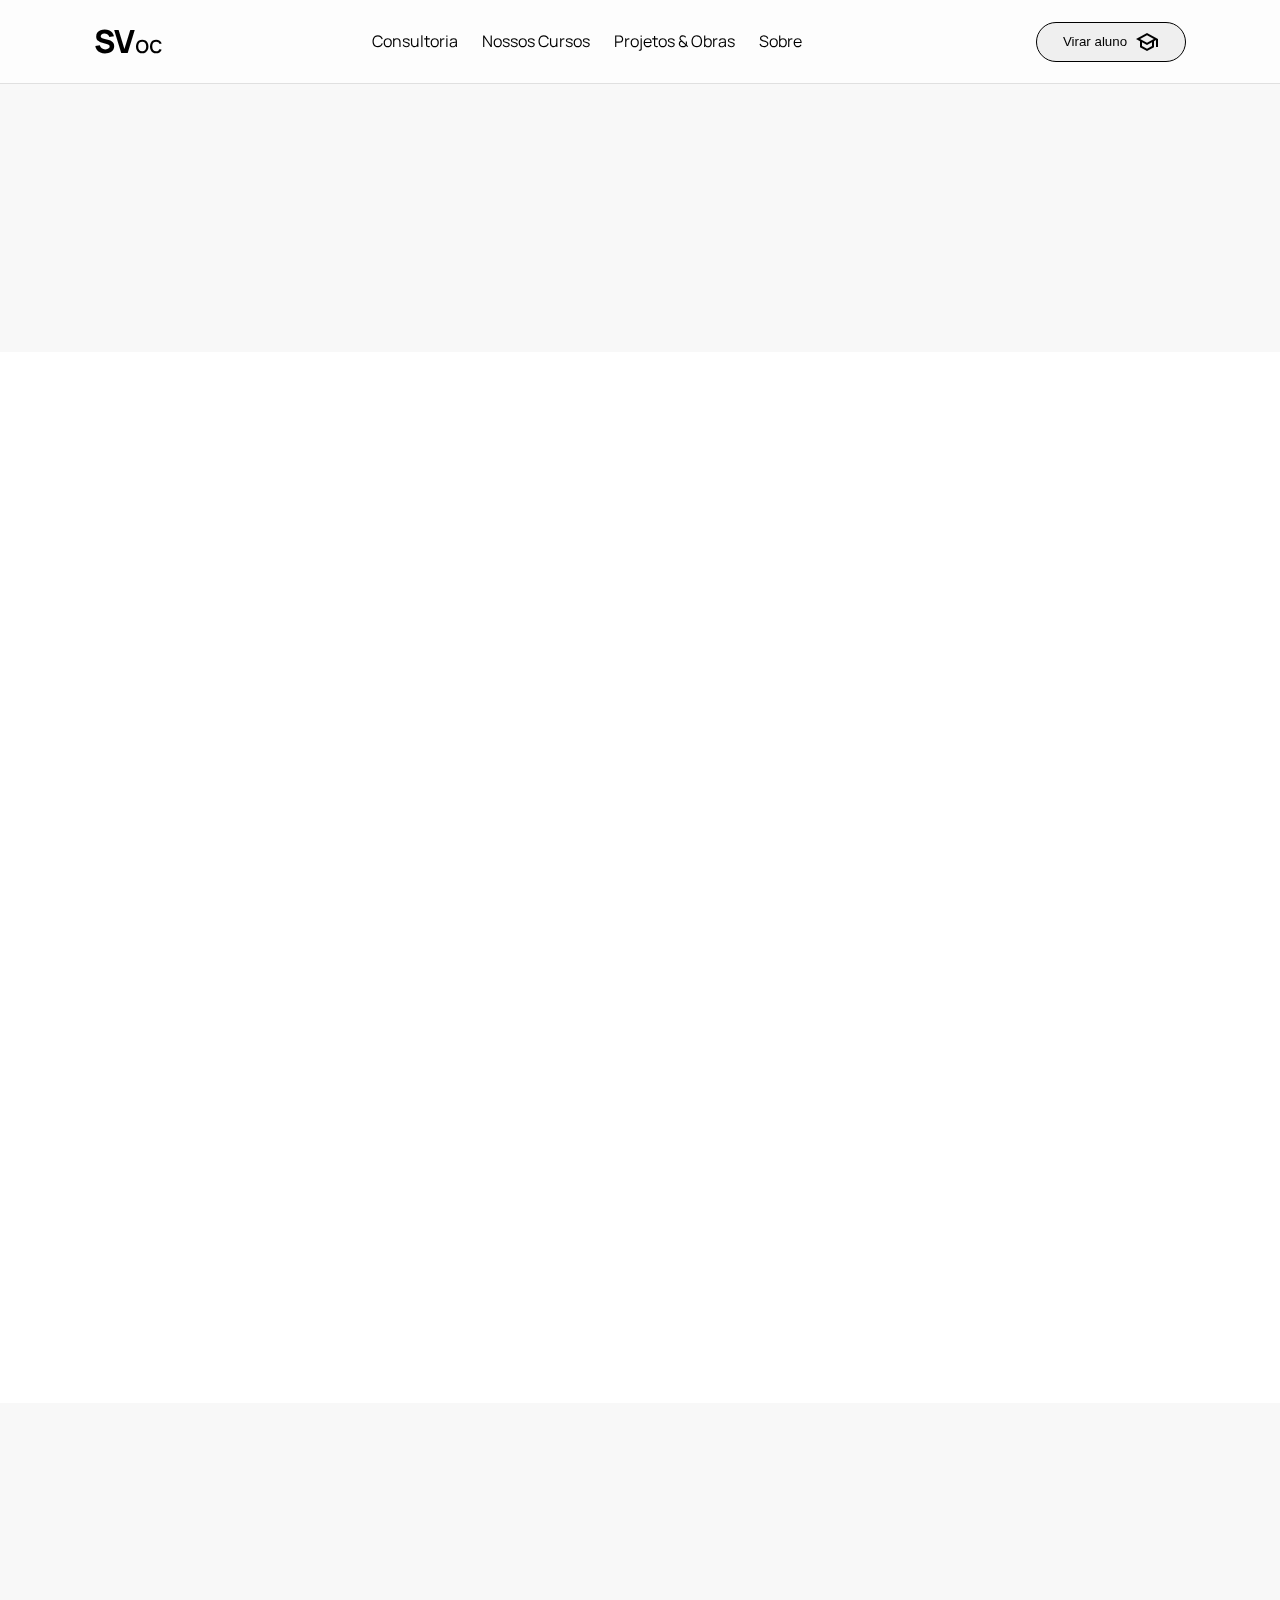
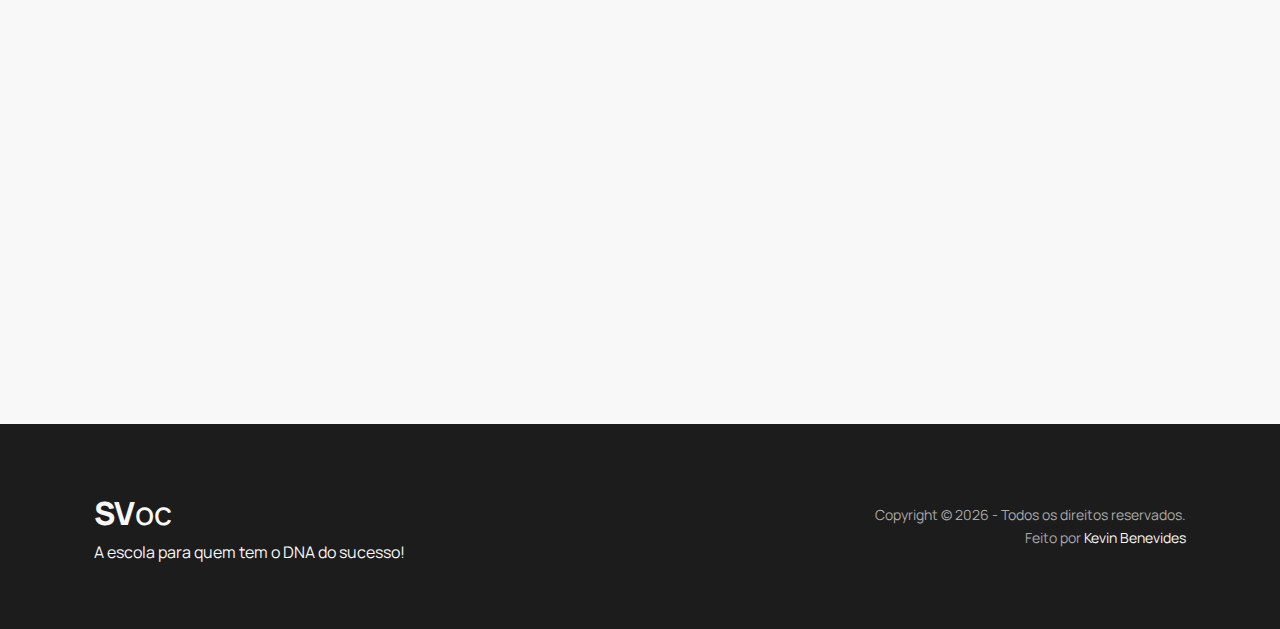
<file: cursos.html>
<!DOCTYPE html>
<html lang="pt-BR">
<head>
    <meta charset="UTF-8">
    <meta name="viewport" content="width=device-width, initial-scale=1.0">
    <title>Nossos Cursos - SVoc</title>
    
    <link href="css/style.css" rel="stylesheet">
    <link href="css/animations.css" rel="stylesheet">
    <link rel="preconnect" href="https://fonts.googleapis.com">
    <link rel="preconnect" href="https://fonts.gstatic.com" crossorigin>
    <link href="https://fonts.googleapis.com/css2?family=Manrope:wght@400;600;700;800&display=swap" rel="stylesheet">
    <link rel="stylesheet" href="https://fonts.googleapis.com/css2?family=Material+Symbols+Outlined:opsz,wght,FILL,GRAD@20..48,100..700,0..1,-50..200" />
</head>
<body>
    <header class="site-header">
        <div class="wrapper">
            <a href="index.html" class="site-logo">
                <h1><span class="bolder">SV</span>oc</h1>
            </a>
            <nav class="desktop-nav">
                <ul>
                    <li><a href="consultoria.html">Consultoria</a></li>
                    <li><a href="cursos.html">Nossos Cursos</a></li>
                    <li><a href="projetos.html">Projetos & Obras</a></li>
                    <li><a href="sobre.html">Sobre</a></li>
                </ul>
            </nav>
            <div class="header-actions">
                <button onclick="window.open('https://hotmart.com/pt-br/club/svoccursosonline', '_blank')" class="desktop-button">
                    Virar aluno
                    <span class="material-symbols-outlined">school</span>
                </button>
                <div class="hamburger-menu" aria-label="Abrir menu" role="button" aria-expanded="false">
                    <div class="bar"></div>
                    <div class="bar"></div>
                    <div class="bar"></div>
                </div>
            </div>
        </div>
    </header>
    <nav class="mobile-nav">
        <ul>
            <li><a href="index.html">Início</a></li>
            <li><a href="consultoria.html">Consultoria</a></li>
            <li><a href="cursos.html">Nossos Cursos</a></li>
            <li><a href="projetos.html">Projetos & Obras</a></li>
            <li><a href="sobre.html">Sobre</a></li>
            <li>
                <button onclick="window.open('https://hotmart.com/pt-br/club/svoccursosonline', '_blank')" class="mobile-button">
                    Virar aluno
                    <span class="material-symbols-outlined">school</span>
                </button>
            </li>
        </ul>
    </nav>

    <main>
        <section class="hero section-padding">
            <div class="wrapper">
                <div class="hero-text stagger-animation">
                    <h1 class="animate-on-scroll">Capacitação Técnica para Arquitetos e Engenheiros</h1>
                    <p class="animate-on-scroll">Cursos práticos e focados no dia a dia da profissão, ministrados por quem realmente entende do assunto.</p>
                </div>
            </div>
        </section>

        <section id="all-courses" class="section-padding" style="background-color: #fff;">
            <div class="wrapper">
                <h2 class="section-title animate-on-scroll">Todos os Cursos</h2>
                <div class="courses-grid stagger-animation">
                    <div onclick="window.open('https://hotmart.com/pt-br/club/svoccursosonline/products/3120711', '_blank')" class="course-card autocad animate-on-scroll">
                        <div class="card-content">
                            <h3>Autocad</h3>
                            <div class="card-footer">
                                <span>15 horas</span>
                                <span>R$ 200,00</span>
                            </div>
                        </div>
                    </div>
                    <div onclick="window.open('https://hotmart.com/pt-br/club/svoccursosonline/products/3115767', '_blank')" class="course-card patologias animate-on-scroll">
                        <div class="card-content">
                            <h3>Patologias construtivas</h3>
                            <div class="card-footer">
                                <span>32 horas</span>
                                <span>R$ 350,00</span>
                            </div>
                        </div>
                    </div>
                    <div onclick="window.open('https://hotmart.com/pt-br/club/svoccursosonline/products/2712652', '_blank')" class="course-card pericia animate-on-scroll">
                        <div class="card-content">
                            <h3>Perícia</h3>
                            <div class="card-footer">
                                <span>29 horas</span>
                                <span>R$ 350,00</span>
                            </div>
                        </div>
                    </div>
                    <div onclick="window.open('https://hotmart.com/pt-br/club/svoccursosonline/products/3116280', '_blank')" class="course-card pericia-geral animate-on-scroll">
                        <div class="card-content">
                            <h3>Perícia para todas as áreas profissionais</h3>
                            <div class="card-footer">
                                <span>18 horas</span>
                                <span>R$ 250,00</span>
                            </div>
                        </div>
                    </div>
                    <div onclick="window.open('https://hotmart.com/pt-br/club/svoccursosonline/products/1931098', '_blank')" class="course-card regularizacao animate-on-scroll">
                        <div class="card-content">
                            <h3>Regularização de imóveis para arquitetos e engenheiros</h3>
                            <div class="card-footer">
                                <span>13 horas</span>
                                <span>R$ 250,00</span>
                            </div>
                        </div>
                    </div>
                    <div onclick="window.open('https://hotmart.com/pt-br/club/svoccursosonline/products/1943360', '_blank')" class="course-card gestao animate-on-scroll">
                        <div class="card-content">
                            <h3>Gestão de obras e projetos</h3>
                            <div class="card-footer">
                                <span>17 horas</span>
                                <span>R$ 200,00</span>
                            </div>
                        </div>
                    </div>
                </div>
            </div>
        </section>
        <section id="faq" class="section-padding">
            <div class="wrapper">
                <h2 class="section-title animate-on-scroll">Perguntas Frequentes</h2>
                <div class="faq-container stagger-animation">
                    
                    <div class="faq-item animate-on-scroll">
                        <button class="faq-question" aria-expanded="false" aria-controls="faq1-answer">
                            <span>O acesso é vitalício?</span>
                            <span class="material-symbols-outlined faq-icon">add</span>
                        </button>
                        <div class="faq-answer" id="faq1-answer">
                            <div>
                                <p>Sim, o acesso é vitalício para você ver e rever as aulas sempre que precisar, incluindo todas as atualizações futuras do curso que você adquiriu.</p>
                            </div>
                        </div>
                    </div>

                    <div class="faq-item animate-on-scroll">
                        <button class="faq-question" aria-expanded="false" aria-controls="faq2-answer">
                            <span>O curso oferece certificado?</span>
                            <span class="material-symbols-outlined faq-icon">add</span>
                        </button>
                        <div class="faq-answer" id="faq2-answer">
                            <div>
                                <p>Sim! Ao concluir 100% das aulas, você poderá emitir seu certificado diretamente na plataforma da Hotmart. Ele é válido e reconhecido em todo o território nacional.</p>
                            </div>
                        </div>
                    </div>

                    <div class="faq-item animate-on-scroll">
                        <button class="faq-question" aria-expanded="false" aria-controls="faq3-answer">
                            <span>Quais são as formas de pagamento?</span>
                            <span class="material-symbols-outlined faq-icon">add</span>
                        </button>
                        <div class="faq-answer" id="faq3-answer">
                            <div>
                                <p>Aceitamos PIX, boleto bancário e cartão de crédito em até 12x. A plataforma de pagamento é a Hotmart, 100% segura e confiável.</p>
                            </div>
                        </div>
                    </div>

                    <div class="faq-item animate-on-scroll">
                        <button class="faq-question" aria-expanded="false" aria-controls="faq4-answer">
                            <span>Como posso tirar minhas dúvidas?</span>
                            <span class="material-symbols-outlined faq-icon">add</span>
                        </button>
                        <div class="faq-answer" id="faq4-answer">
                            <div>
                                <p>Você pode tirar todas as suas dúvidas diretamente na área de membros da Hotmart, abaixo de cada aula. Nossa equipe de suporte está sempre pronta para ajudar.</p>
                            </div>
                        </div>
                    </div>

                    <div class="faq-item animate-on-scroll">
                        <button class="faq-question" aria-expanded="false" aria-controls="faq5-answer">
                            <span>Para quem são os cursos?</span>
                            <span class="material-symbols-outlined faq-icon">add</span>
                        </button>
                        <div class="faq-answer" id="faq5-answer">
                            <div>
                                <p>Nossos cursos são voltados para estudantes e profissionais de engenharia e arquitetura que buscam conhecimento técnico e prático para se destacarem no mercado de trabalho e atuarem com mais segurança em suas áreas.</p>
                            </div>
                        </div>
                    </div>

                </div>
            </div>
        </section>
    </main>
    <footer class="site-footer section-padding">
        <div class="wrapper">
            <div class="footer-company">
                <h2><span class="bolder">SV</span>oc</h2>
                <p>A escola para quem tem o DNA do sucesso!</p>
            </div>
            <div class="footer-institutional">
                <p>Copyright &copy; <span id="currentYear"></span> - Todos os direitos reservados.</p>
                <p>Feito por <a href="https://kevinbenevides.com.br" target="_blank" rel="noopener noreferrer">Kevin Benevides</a></p>
            </div>
        </div>
    </footer>

    <script src="scripts/main.js"></script>
    <script src="scripts/animations.js"></script>
</body>
</html>
</file>
<file: css/animations.css>
/* ==========================================================================
   ANIMATION STYLES (Corrected Logic)
   ========================================================================== */

/*
 * Base state for individual elements and grid children.
 * They start hidden and are ready for transition.
*/
.animate-on-scroll {
    opacity: 0;
    transform: translateY(20px);
    transition: opacity 0.6s ease-out, transform 0.6s ease-out;
    /* Ensure delay is not active until the parent is in view */
    transition-delay: 0s; 
}

/*
 * This class is added by JS to individual elements OR the parent grid container.
 * This makes the element itself visible.
*/
.animate-on-scroll.in-view {
    opacity: 1;
    transform: translateY(0);
}

/*
 * This is the key change. When the PARENT (.stagger-animation) gets the .in-view class,
 * we apply a transition delay to its direct children. This creates the cascade.
*/
.stagger-animation.in-view > .animate-on-scroll:nth-child(1) { transition-delay: 0.1s; }
.stagger-animation.in-view > .animate-on-scroll:nth-child(2) { transition-delay: 0.2s; }
.stagger-animation.in-view > .animate-on-scroll:nth-child(3) { transition-delay: 0.3s; }
.stagger-animation.in-view > .animate-on-scroll:nth-child(4) { transition-delay: 0.4s; }
.stagger-animation.in-view > .animate-on-scroll:nth-child(5) { transition-delay: 0.5s; }
.stagger-animation.in-view > .animate-on-scroll:nth-child(6) { transition-delay: 0.6s; }
</file>
<file: css/style.css>
/* ==========================================================================
   1. GLOBAL SETTINGS & MODERN CSS RESET
   ========================================================================== */
:root {
  --primary-color: #000000;
  --secondary-color: #f8f8f8;
  --accent-color: #0a2bd7;
  --text-light: #f8f8f8;
  --text-dark: #333;
  --text-muted: #646464;
  --font-family: "Manrope", sans-serif;
  font-size: 62.5%;
}

*,
*::before,
*::after {
  box-sizing: border-box;
  margin: 0;
  padding: 0;
}

html,
body {
  height: 100%;
}

body {
  background-color: var(--secondary-color);
  font-family: var(--font-family);
  font-size: 1.6rem;
  line-height: 1.6;
  color: var(--text-dark);
  -webkit-font-smoothing: antialiased;
  /* Offset content from the fixed header */
  padding-top: 6.4rem;
}

body.no-scroll {
  overflow: hidden;
}

img {
  display: block;
  max-width: 100%;
}

.wrapper {
  width: 100%;
  max-width: 1140px;
  margin-inline: auto;
  padding-inline: 2.4rem;
}

.section-padding {
  padding-block: 6.4rem;
}

.section-title {
  font-size: 2.8rem;
  font-weight: 700;
  text-align: center;
  margin-bottom: 4.8rem;
}

/* ==========================================================================
   2. HEADER
   ========================================================================== */
.site-header {
  position: fixed;
  width: 100%;
  top: 0;
  z-index: 1000;
  background-color: rgba(255, 255, 255, 0.7);
  backdrop-filter: blur(10px);
  -webkit-backdrop-filter: blur(10px);
  border-bottom: 1px solid #e0e0e0;
  padding-block: 1.6rem;
}

.site-header .wrapper {
  display: flex;
  justify-content: space-between;
  align-items: center;
}

.site-header img {
  height: 5rem;
}

.site-header a {
  text-decoration: none;
  color: var(--primary-color);
}

.site-logo h1 {
  font-size: 2.4rem;
  font-weight: 500;
}

.site-logo .bolder {
  font-size: 3.2rem;
  font-weight: 800;
}

.desktop-nav,
.desktop-button {
  display: none;
}

/* ==========================================================================
   3. HAMBURGER & MOBILE MENU
   ========================================================================== */
.hamburger-menu {
  cursor: pointer;
  z-index: 1001;
}

.hamburger-menu .bar {
  display: block;
  width: 2.5rem;
  height: 0.3rem;
  background-color: var(--primary-color);
  margin: 0.5rem 0;
  transition: transform 0.3s ease, opacity 0.3s ease;
}

.mobile-nav {
  position: fixed;
  top: 0;
  left: 0;
  width: 100%;
  height: 100%;
  background: linear-gradient(to top, var(--accent-color), #4e6bff);
  z-index: 999;
  display: flex;
  align-items: center;
  justify-content: center;
  transform: translateX(-100%);
  transition: transform 0.3s ease-in-out;
}

.mobile-nav.active {
  transform: translateX(0);
}

.hamburger-menu.active {
  position: fixed;
  top: 3rem;
  right: 2.4rem;
}
.hamburger-menu.active .bar {
  background-color: var(--text-dark);
}
.hamburger-menu.active .bar:nth-child(1) {
  transform: translateY(8px) rotate(45deg);
}
.hamburger-menu.active .bar:nth-child(2) {
  opacity: 0;
}
.hamburger-menu.active .bar:nth-child(3) {
  transform: translateY(-8px) rotate(-45deg);
}

.mobile-nav ul {
  list-style: none;
  text-align: center;
}
.mobile-nav ul li {
  margin: 2.4rem 0;
}
.mobile-nav ul a {
  font-size: 2.4rem;
  font-weight: 600;
  color: var(--text-light);
  text-decoration: none;
}
.mobile-button {
  background: transparent;
  color: var(--text-light);
  border: 2px solid var(--text-light);
  border-radius: 5rem;
  padding: 1.2rem 2.4rem;
  font-size: 1.8rem;
  cursor: pointer;
  display: inline-flex;
  align-items: center;
  gap: 0.8rem;
}

/* ==========================================================================
   4. MAIN CONTENT & COMPONENTS
   ========================================================================== */
.hero .hero-text h1 {
  font-size: 3.2rem;
  font-weight: 800;
  line-height: 1.2;
  margin-bottom: 1.6rem;
  background-image: linear-gradient(to right, #007df9, #00c2ee);
  -webkit-background-clip: text;
  -webkit-text-fill-color: transparent;
}

.hero .hero-text p {
  font-size: 1.8rem;
  color: var(--text-muted);
}

/* ==========================================================================
   CLEAN CAROUSEL STYLES
   ========================================================================== */
.courses-carousel-section {
  background: #fff; /* A clean background for the section */
}

.carousel-container {
  position: relative;
}

.courses-gallery-wrapper {
  overflow-x: auto;
  /* Enables smooth scrolling via JS and native-like snapping */
  scroll-behavior: smooth;
  scroll-snap-type: x mandatory;
  /* Hide the scrollbar for a clean look */
  scrollbar-width: none;
  -ms-overflow-style: none;
}
.courses-gallery-wrapper::-webkit-scrollbar {
  display: none;
}

.courses-gallery {
  display: flex;
  gap: 1.6rem;
}

/* --- REPLACEMENT START --- */
.course-card {
  flex: 0 0 85%; /* Mobile carousel sizing */
  scroll-snap-align: start;
  height: 40rem;
  border-radius: 2.4rem;
  padding: 2.4rem;
  display: flex;
  flex-direction: column;
  justify-content: flex-end;
  color: var(--text-light);
  box-shadow: 0 12px 40px rgba(0, 0, 0, 0.1);
  position: relative; /* Anchor for the pseudo-element */
  overflow: hidden; /* Contains the zooming background */
  z-index: 1; /* Establishes a stacking context for content */
  cursor: pointer;
  background: linear-gradient(rgba(0, 0, 0, 0.1), rgba(0, 0, 0, 0.8));
}

/* The ::before pseudo-element holds the background image and gradient */
.course-card::before {
  content: "";
  position: absolute;
  top: 0;
  left: 0;
  width: 100%;
  height: 100%;
  background-size: cover;
  background-position: center;
  z-index: -1; /* Place it behind the card content */
  transition: transform 0.4s cubic-bezier(0.25, 0.46, 0.45, 0.94); /* Smooth zoom */
}

/* The zoom-in effect on hover */
.course-card:hover::before {
  transform: scale(1.05);
}

/* --- Assigning the specific background images --- */
.course-card.pericia::before {
  background-image: linear-gradient(rgba(0, 0, 0, 0.1), rgba(0, 0, 0, 0.8)),
    url("/images/course-backgrounds/pericia.jpg");
}
.course-card.pericia-geral::before {
  background-image: linear-gradient(rgba(0, 0, 0, 0.1), rgba(0, 0, 0, 0.8)),
    url("/images/course-backgrounds/pericia-todas-areas.jpg");
}
.course-card.gestao::before {
  background-image: linear-gradient(rgba(0, 0, 0, 0.1), rgba(0, 0, 0, 0.8)),
    url("/images/course-backgrounds/gestao.jpg");
}
.course-card.patologias::before {
  background-image: linear-gradient(rgba(0, 0, 0, 0.1), rgba(0, 0, 0, 0.8)),
    url("/images/course-backgrounds/patologias.jpg");
}
.course-card.autocad::before {
  background-image: linear-gradient(rgba(0, 0, 0, 0.1), rgba(0, 0, 0, 0.8)),
    url("/images/course-backgrounds/Autocad.jpg");
}
.course-card.regularizacao::before {
  background-image: linear-gradient(rgba(0, 0, 0, 0.1), rgba(0, 0, 0, 0.8)),
    url("/images/course-backgrounds/regularizacao.jpg");
}
.course-card.construsmart::before {
  background-image: linear-gradient(rgba(0, 0, 0, 0.1), rgba(0, 0, 0, 0.8)),
    url("/images/course-backgrounds/combos/construsmart.png");
}
.course-card.expert::before {
  background-image: linear-gradient(rgba(0, 0, 0, 0.1), rgba(0, 0, 0, 0.8)),
    url("/images/course-backgrounds/combos/expert.png");
}
.course-card.base-solida::before {
  background-image: linear-gradient(rgba(0, 0, 0, 0.1), rgba(0, 0, 0, 0.8)),
    url("/images/course-backgrounds/combos/base-solida.png");
}
.course-card.obra-total::before {
  background-image: linear-gradient(rgba(0, 0, 0, 0.1), rgba(0, 0, 0, 0.8)),
    url("/images/course-backgrounds/combos/obra-total.png");
}
.course-card.diagnostico-avancado::before {
  background-image: linear-gradient(rgba(0, 0, 0, 0.1), rgba(0, 0, 0, 0.8)),
    url("/images/course-backgrounds/combos/diagnostico-avancado.png");
}
.course-card.peritopro::before {
  background-image: linear-gradient(rgba(0, 0, 0, 0.1), rgba(0, 0, 0, 0.8)),
    url("/images/course-backgrounds/combos/peritopro.png");
}
.course-card.mao-na-obra::before {
  background-image: linear-gradient(rgba(0, 0, 0, 0.1), rgba(0, 0, 0, 0.8)),
    url("/images/course-backgrounds/combos/mao-na-obra.png");
}

.course-card .card-content {
  /* Ensure content is rendered on top of the pseudo-element */
  position: relative;
  z-index: 1;
}

.course-card .card-content h3 {
  font-size: 2.2rem;
  font-weight: 700;
  color: var(--text-light);
  margin-bottom: 1.6rem;
  line-height: 1.3;
}

.course-card .card-footer {
  width: 100%;
  display: flex;
  justify-content: space-between;
  font-size: 1.6rem;
  font-weight: 600;
  padding-top: 1.6rem;
  border-top: 1px solid rgba(255, 255, 255, 0.2);
}

.course-card:hover {
  cursor: pointer;
}

/* Navigation Buttons */
.carousel-nav {
  display: none; /* Hidden on mobile where touch-scrolling is standard */
}

.carousel-button {
  position: absolute;
  top: 50%;
  transform: translateY(-50%);
  z-index: 10;
  background-color: rgba(255, 255, 255, 0.9);
  color: var(--text-dark);
  border: 1px solid #e0e0e0;
  border-radius: 50%;
  width: 4.8rem;
  height: 4.8rem;
  cursor: pointer;
  display: flex;
  align-items: center;
  justify-content: center;
  box-shadow: 0 4px 12px rgba(0, 0, 0, 0.1);
  transition: all 0.3s ease;
}

.carousel-button:hover {
  background-color: var(--accent-color);
  color: var(--text-light);
  border-color: var(--accent-color);
}

#benefits .benefit-grid {
  display: grid;
  gap: 2.4rem;
}

.benefit-card {
  background: #ffffff;
  border: 1px solid #e0e0e0;
  padding: 3.2rem 2.4rem;
  border-radius: 2.4rem;
  text-align: left;
}

.benefit-card h3 {
  font-size: 2rem;
  margin-bottom: 1rem;
}

.profile-card {
  background: var(--secondary-color);
  border-radius: 2.4rem;
  overflow: hidden;
  margin-bottom: 2.4rem;
  text-align: left;
  box-shadow: 0 8px 32px rgba(0, 0, 0, 0.05);
}

.profile-card img {
  width: 100%;
  height: auto;
  aspect-ratio: 1 / 1;
  object-fit: cover;
}

.profile-card .text-infos {
  padding: 2.4rem;
}

.profile-card .text-infos h3 {
  font-size: 2.2rem;
}

.profile-card .text-infos .role {
  color: var(--accent-color);
  font-weight: 600;
  margin-bottom: 1.6rem;
}

/* ==========================================================================
   X. TESTIMONIALS SECTION
   ========================================================================== */
#testimonials {
  background-color: #ffffff; /* Using white for contrast */
}

.testimonial-grid {
  display: grid;
  gap: 2.4rem;
}

.testimonial-card {
  background: var(--secondary-color);
  border: 1px solid #e0e0e0;
  padding: 3.2rem 2.4rem;
  border-radius: 2.4rem;
  text-align: center;
  display: flex;
  flex-direction: column;
  align-items: center;
  /* NEW: Consistent min-height for visual stability on mobile/small screens */
  min-height: 28rem;
  transition: all 0.3s ease;
}

.testimonial-card img {
  width: 8rem;
  height: 8rem;
  border-radius: 50%;
  object-fit: cover;
  margin-bottom: 2.4rem;
  box-shadow: 0 4px 12px rgba(0, 0, 0, 0.1);
}

.testimonial-card p {
  font-size: 1.6rem;
  color: var(--text-muted);
  flex-grow: 1;
  margin-bottom: 2.4rem;
}

.testimonial-card .student-info h3 {
  font-size: 1.8rem;
  font-weight: 700;
  margin-bottom: 0.4rem;
  color: var(--text-dark);
}

.testimonial-card .student-info .course {
  color: var(--accent-color);
  font-weight: 600;
  font-size: 1.4rem;
  margin: 0;
}

@media (min-width: 769px) {
  /* Bento Grid Layout */
  #testimonials .testimonial-grid {
    /* Mude para 2 colunas no desktop */
    grid-template-columns: repeat(2, 1fr);
    /* Garante que as linhas tenham uma altura mínima para o efeito Bento */
    grid-auto-rows: minmax(25rem, auto);
  }

  /* Card 1 (Angélica Simões) - Ocupa as 2 colunas na linha de cima */
  .testimonial-grid > .testimonial-card:nth-child(1) {
    grid-column: 1 / span 2;
    /* Torna o card maior para o visual de banner */
    min-height: 34rem;
  }

  /* Os Cards 2 e 3 (Ricardo e Ana Paula) ocupam 1fr cada na segunda linha, 
     heredando o min-height de 25rem, garantindo o alinhamento visual. */
  .testimonial-grid > .testimonial-card:nth-child(2),
  .testimonial-grid > .testimonial-card:nth-child(3) {
    min-height: 25rem;
  }

  /* ... outros estilos desktop ... */
}

/* ==========================================================================
   X. CONTACT SECTION
   ========================================================================== */
.contact-grid {
  display: grid;
  gap: 4.8rem;
}

.contact-info h3 {
  font-size: 2.4rem;
  margin-bottom: 1.6rem;
}

.contact-info p {
  color: var(--text-muted);
  margin-bottom: 3.2rem;
}

.contact-details {
  margin-bottom: 3.2rem;
}

.contact-details .detail-item {
  display: flex;
  gap: 1.6rem;
  margin-bottom: 1.6rem;
}

.contact-details .detail-item .material-symbols-outlined {
  color: var(--accent-color);
}

.contact-details .detail-item a,
.contact-details .detail-item p {
  text-decoration: none;
  color: var(--text-dark);
  font-size: 1.6rem;
  font-weight: 600;
}

.contact-details .detail-item a:hover {
  text-decoration: underline;
}

.contact-socials {
  display: flex;
  gap: 2rem;
  align-items: center;
}

.contact-socials .social-link {
  color: var(--text-muted);
  transition: color 0.3s ease;
}

.contact-socials .social-link:hover {
  color: var(--accent-color);
}

.contact-form .form-group {
  margin-bottom: 2.4rem;
}

.contact-form label {
  display: block;
  font-weight: 600;
  margin-bottom: 0.8rem;
}

.contact-form input,
.contact-form textarea {
  width: 100%;
  padding: 1.2rem 1.6rem;
  border-radius: 1.2rem;
  border: 1px solid #e0e0e0;
  font-family: var(--font-family);
  font-size: 1.6rem;
  transition: border-color 0.3s ease, box-shadow 0.3s ease;
}

.contact-form input:focus,
.contact-form textarea:focus {
  outline: none;
  border-color: var(--accent-color);
  box-shadow: 0 0 0 3px rgba(10, 43, 215, 0.2);
}

.contact-form textarea {
  resize: vertical;
}

.contact-submit-button {
  display: inline-flex;
  align-items: center;
  justify-content: center;
  gap: 0.8rem;
  width: 100%;
  height: 4.8rem;
  border-radius: 5rem;
  border: 1px solid var(--accent-color);
  background: var(--accent-color);
  color: var(--text-light);
  font-size: 1.8rem;
  font-weight: 600;
  cursor: pointer;
  transition: all 0.3s ease;
}

.contact-submit-button:hover {
  background: #0822a7; /* A slightly darker blue for hover */
  border-color: #0822a7;
}

.consultant-button {
  display: inline-block;
  margin-top: 2.4rem;
  padding: 1rem 2.4rem;
  border: 2px solid var(--accent-color);
  border-radius: 5rem;
  color: var(--accent-color);
  font-weight: 600;
  text-decoration: none;
  transition: all 0.3s ease;
}

.consultant-button:hover {
  background-color: var(--accent-color);
  color: var(--text-light);
  transform: translateY(-2px);
}

.process-grid {
  display: grid;
  gap: 2.4rem;
}

.process-card {
  background: #ffffff;
  border: 1px solid #e0e0e0;
  padding: 3.2rem 2.4rem;
  border-radius: 2.4rem;
  text-align: center;
}

.process-card .material-symbols-outlined {
  font-size: 4.8rem;
  color: var(--accent-color);
  margin-bottom: 1.6rem;
  display: block;
  transform: scale(1.1);
}

.process-card h3 {
  font-size: 2rem;
  margin-bottom: 1rem;
}

.topics-grid {
  display: grid;
  gap: 2.4rem;
}

/* ==========================================================================
   X. CALL TO ACTION (CTA) SECTION
   ========================================================================== */
#cta {
  background: var(--accent-color);
  color: var(--text-light);
}

.cta-content {
  text-align: center;
  max-width: 650px;
  margin-inline: auto;
}

.cta-content h2 {
  font-size: 2.8rem;
  font-weight: 700;
  margin-bottom: 1.6rem;
}

.cta-content p {
  font-size: 1.8rem;
  margin-bottom: 3.2rem;
  opacity: 0.9;
}

.cta-button {
  display: inline-block;
  height: 5.6rem;
  line-height: 5.6rem;
  padding-inline: 4.8rem;
  border-radius: 5rem;
  background: var(--text-light);
  color: var(--accent-color);
  font-size: 1.8rem;
  font-weight: 700;
  text-decoration: none;
  cursor: pointer;
  transition: all 0.3s ease;
  box-shadow: 0 8px 24px rgba(0, 0, 0, 0.1);
}

.cta-button:hover {
  transform: translateY(-3px);
  box-shadow: 0 12px 32px rgba(0, 0, 0, 0.15);
}

/* ==========================================================================
   COURSES PAGE STYLES
   ========================================================================== */
.courses-grid {
  display: grid;
  gap: 2.4rem;
  /* Start with a single column on mobile */
  grid-template-columns: 1fr;
}

/* ==========================================================================
   PROJECTS PAGE STYLES (with Image Carousel)
   ========================================================================== */
.projects-grid {
  display: grid;
  gap: 3.2rem;
}

.project-card {
  background: var(--secondary-color);
  border-radius: 2.4rem;
  overflow: hidden;
  box-shadow: 0 8px 32px rgba(0, 0, 0, 0.05);
  display: flex;
  flex-direction: column;
}

/* --- KEY ARCHITECTURAL CHANGE (START) --- */
.project-carousel-wrapper {
  position: relative; /* Anchor for absolutely positioned children */
  aspect-ratio: 16 / 10;
  width: 100%;
}

.project-image-carousel {
  /* Take the carousel out of the document flow to bypass the WebKit bug */
  position: absolute;
  top: 0;
  left: 0;
  width: 100%;
  height: 100%;

  display: flex; /* Flexbox is safe to use here now its dimensions are absolute */
  overflow-x: auto;
  scroll-snap-type: x mandatory;
  scroll-behavior: smooth;
  -webkit-overflow-scrolling: touch;
  -ms-overflow-style: none;
  scrollbar-width: none;
}
.project-image-carousel::-webkit-scrollbar {
  display: none;
}

.project-image-carousel img {
  width: 100%;
  height: 100%;
  flex-shrink: 0;
  scroll-snap-align: center;
  object-fit: cover;
}
/* --- KEY ARCHITECTURAL CHANGE (END) --- */

.carousel-btn {
  position: absolute;
  top: 50%;
  transform: translateY(-50%);
  z-index: 10;
  background-color: rgba(0, 0, 0, 0.4);
  color: #fff;
  border: none;
  border-radius: 50%;
  width: 4rem;
  height: 4rem;
  cursor: pointer;
  display: flex;
  align-items: center;
  justify-content: center;
  opacity: 0;
  transition: opacity 0.3s ease, background-color 0.3s ease;
}
.project-carousel-wrapper:hover .carousel-btn,
.project-carousel-wrapper:focus-within .carousel-btn {
  opacity: 1;
}
.carousel-btn:hover {
  background-color: rgba(0, 0, 0, 0.7);
}
.carousel-btn.prev {
  left: 1.6rem;
}
.carousel-btn.next {
  right: 1.6rem;
}
.carousel-btn.hidden {
  opacity: 0 !important;
  pointer-events: none;
}

.carousel-pagination {
  position: absolute;
  bottom: 1.6rem;
  left: 50%;
  transform: translateX(-50%);
  display: flex;
  gap: 0.8rem;
  z-index: 10;
}

.pagination-dot {
  width: 0.8rem;
  height: 0.8rem;
  border-radius: 50%;
  background-color: rgba(255, 255, 255, 0.5);
  transition: background-color 0.3s ease;
}

.pagination-dot.active {
  background-color: #ffffff;
}

.project-info {
  padding: 2.4rem;
}
.project-info h3 {
  font-size: 2rem;
  margin-bottom: 0.5rem;
}
.project-info p:first-of-type {
  color: var(--accent-color);
  font-weight: 600;
  margin-bottom: 1.6rem;
}
.project-info p:last-of-type {
  color: var(--text-muted);
}

/* ==========================================================================
   ABOUT PAGE STYLES
   ========================================================================== */
.story-wrapper {
  display: grid;
  gap: 3.2rem;
  align-items: center;
}

.story-image img {
  border-radius: 2.4rem;
  width: 100%;
  height: 100%;
  object-fit: cover;
  box-shadow: 0 12px 40px rgba(0, 0, 0, 0.08);
}

.story-content p {
  color: var(--text-muted);
  font-size: 1.8rem;
  margin-bottom: 2.4rem;
}

/* ==========================================================================
   X. FAQ SECTION
   ========================================================================== */
.faq-container {
  max-width: 800px;
  margin-inline: auto;
  display: grid;
  gap: 1.6rem;
}

.faq-item {
  background: #ffffff;
  border: 1px solid #e0e0e0;
  border-radius: 1.6rem;
  transition: background-color 0.3s ease;
}

.faq-item.active {
  background-color: var(--secondary-color);
}

.faq-question {
  width: 100%;
  background: transparent;
  border: none;
  padding: 2rem 2.4rem;
  display: flex;
  justify-content: space-between;
  align-items: center;
  text-align: left;
  cursor: pointer;
  font-family: var(--font-family);
  font-size: 1.8rem;
  font-weight: 600;
  color: var(--text-dark);
}

.faq-icon {
  transition: transform 0.3s ease;
}

.faq-item.active .faq-icon {
  transform: rotate(45deg);
}

.faq-answer {
  /* Modern approach for smooth height transition */
  display: grid;
  grid-template-rows: 0fr;
  transition: grid-template-rows 0.4s ease;
}

.faq-item.active .faq-answer {
  grid-template-rows: 1fr;
}

/* This inner div prevents content jumping during the animation */
.faq-answer > div {
  overflow: hidden;
}

.faq-answer p {
  padding: 0 2.4rem 2.4rem;
  color: var(--text-muted);
  line-height: 1.7;
}

/* ==========================================================================
   5. FOOTER
   ========================================================================== */
.site-footer {
  background: #1c1c1c;
  color: var(--text-light);
  text-align: center;
}

.site-footer .wrapper {
  display: flex;
  flex-direction: column;
  gap: 2.4rem;
}

.footer-company h2 {
  font-size: 3.2rem;
  font-weight: 500;
}

.footer-company .bolder {
  font-weight: 800;
}

.footer-institutional p {
  font-size: 1.4rem;
  color: #aaa;
}
.footer-institutional a {
  color: var(--text-light);
  text-decoration: none;
}
.footer-institutional a:hover {
  text-decoration: underline;
}

/* ==========================================================================
   6. DESKTOP STYLES (min-width: 769px)
   ========================================================================== */
@media (min-width: 769px) {
  .section-title {
    font-size: 3.2rem;
  }

  .hamburger-menu {
    display: none;
  }

  .header-actions {
    display: flex;
    align-items: center;
  }

  .desktop-nav {
    display: block;
    margin-right: 2.4rem;
  }

  .desktop-nav ul {
    display: flex;
    gap: 2.4rem;
    list-style: none;
  }

  .desktop-nav a {
    position: relative;
    padding-bottom: 0.4rem;
    transition: color 0.3s ease;
  }

  .desktop-nav a:hover {
    color: var(--accent-color);
  }

  .desktop-nav a::after {
    content: "";
    position: absolute;
    bottom: 0;
    left: 0;
    width: 100%;
    height: 2px;
    background: var(--accent-color);
    transform: scaleX(0);
    transform-origin: center;
    transition: transform 0.3s ease;
  }

  .desktop-nav a:hover::after {
    transform: scaleX(1);
  }

  .desktop-button {
    display: inline-flex;
    align-items: center;
    justify-content: center;
    gap: 0.8rem;
    height: 4rem;
    width: 15rem;
    border-radius: 5rem;
    border: 1px solid var(--primary-color);
    cursor: pointer;
    transition: all 0.3s ease;
  }

  .desktop-button:hover {
    background: var(--accent-color);
    color: var(--text-light);
    border-color: var(--accent-color);
  }

  .hero .hero-text h1 {
    font-size: 4.8rem;
  }

  .courses-gallery-wrapper {
    cursor: default;
    /* This removes the scrollbar visibility on desktop for a cleaner look, */
    /* but the JS scrolling functionality will still work. */
    overflow: hidden;
  }

  .courses-gallery-wrapper {
    cursor: default;
  }

  .course-card {
    flex-basis: calc((100% - 3.2rem) / 3);
  }

  .carousel-nav {
    display: block;
  }

  .carousel-button.prev {
    left: -2.4rem;
  }

  .carousel-button.next {
    right: -2.4rem;
  }

  #benefits .benefit-grid {
    grid-template-columns: repeat(3, 1fr);
  }

  .profile-card {
    display: flex;
    align-items: center;
    max-height: 38rem;
  }

  .profile-card.reverse {
    flex-direction: row-reverse;
  }

  .profile-card img {
    width: 38rem;
    height: 38rem;
    flex-shrink: 0;
  }
  .profile-card .text-infos {
    padding: 4.8rem;
  }

  #testimonials .testimonial-grid {
    grid-template-columns: repeat(3, 1fr);
  }

  #contact .contact-grid {
    grid-template-columns: 1fr 1.2fr; /* Give slightly more space to the form */
    align-items: flex-start;
  }

  .contact-submit-button {
    width: auto;
    padding-inline: 4.8rem;
  }

  .process-grid {
    grid-template-columns: repeat(3, 1fr);
  }

  .topics-grid {
    grid-template-columns: repeat(2, 1fr);
  }

  .cta-content h2 {
    font-size: 3.2rem;
  }

  .courses-grid {
    grid-template-columns: repeat(3, 1fr);
  }

  .projects-grid {
    grid-template-columns: repeat(2, 1fr);
  }

  .story-wrapper {
    grid-template-columns: 1fr 1.5fr; /* Give more space to the text */
    gap: 6.4rem;
  }

  .site-footer .wrapper {
    flex-direction: row;
    justify-content: space-between;
    align-items: center;
    text-align: left;
  }
  .footer-institutional {
    text-align: right;
  }
}
</file>
